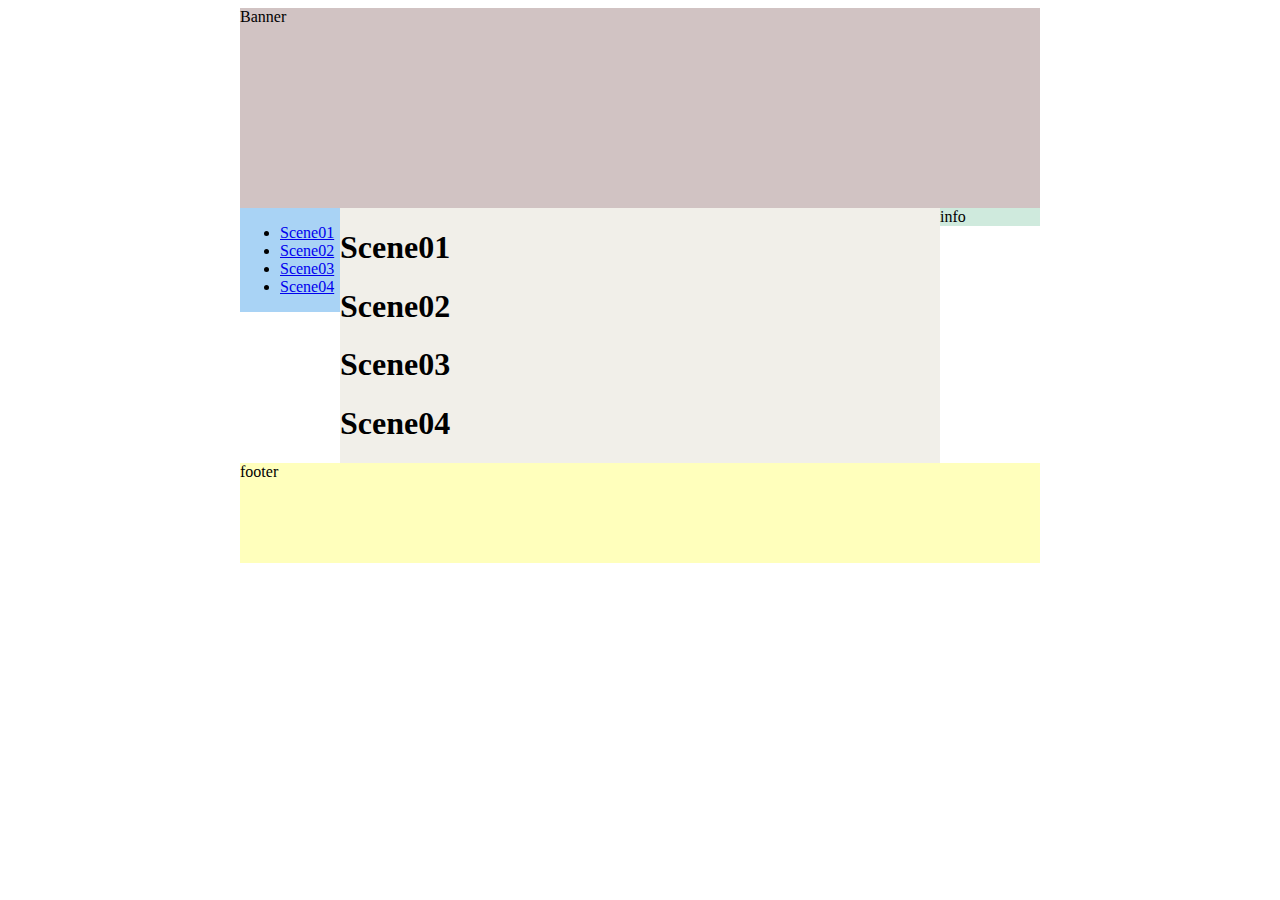
<file: index.html>
<!--This is an html 5 document-->
<!DOCTYPE html>
<html>

<head>
    <title>your website title</title>
    <link rel="stylesheet" type="text/css" href="css/main.css">
    <!-- put your css and js here -->
</head>

<body>
    <div id="wrapper">
        <div id="banner">Banner</div>
        <!-- vh是100%的view，根據螢幕-->
        <!-- crtl+/=註解 快捷鍵 -->
        <div id="nav">
            <ul>
                <!-- 超連結 -->
                <li><a href="#scene01">Scene01</a></li>
                <li><a href="#scene02">Scene02</a></li>
                <li><a href="#scene03">Scene03</a></li>
                <li><a href="#scene04">Scene04</a></li>
                <!-- # 是 id 下面的 -->
            </ul>
        </div>

        <div id="content">
            <section id="scene01">
                <h1>Scene01</h1>
            </section>
            <section id="scene02">
                <h1>Scene02</h1>
            </section>
            <section id="scene03">
                <h1>Scene03</h1>
            </section>
            <section id="scene04">
                <h1>Scene04</h1>
            </section>
        </div>
        <div id="info">info</div>
        <div id="footer">footer</div>

    </div>
</body>

</html>
</file>
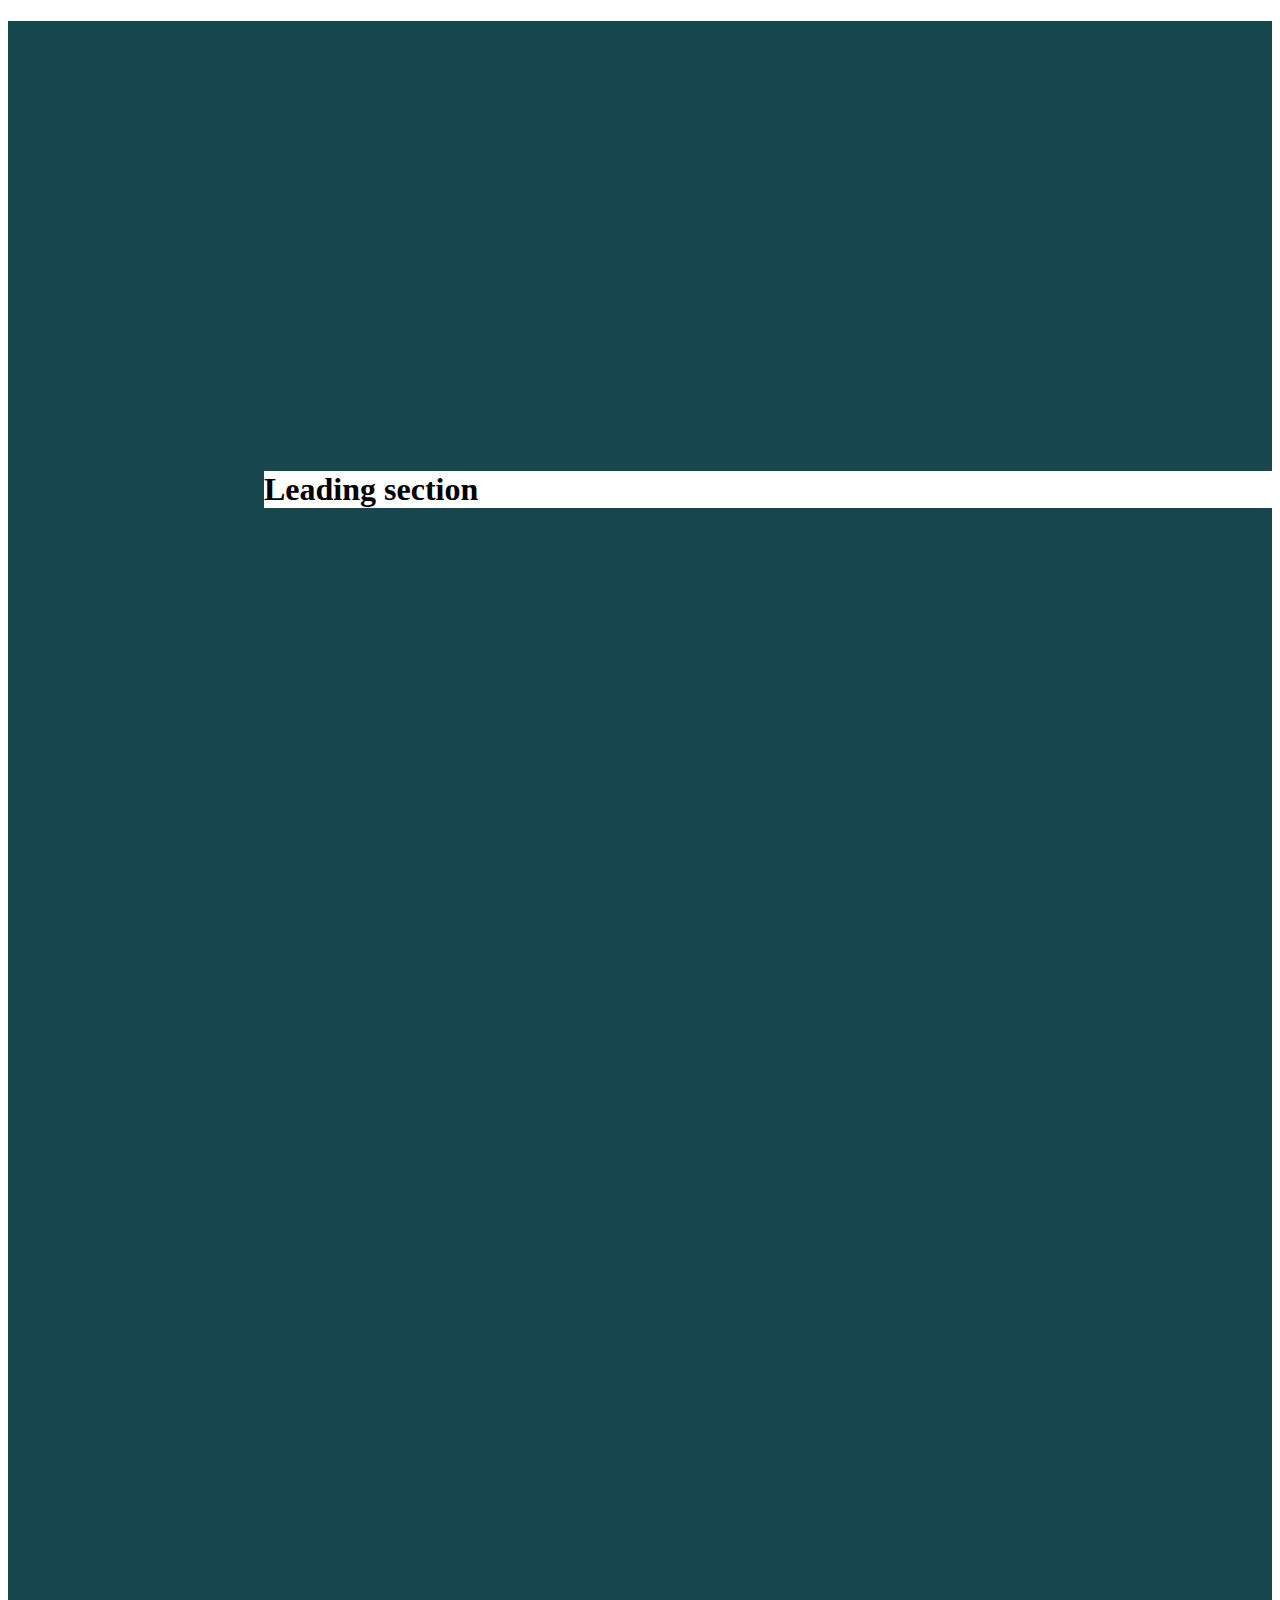
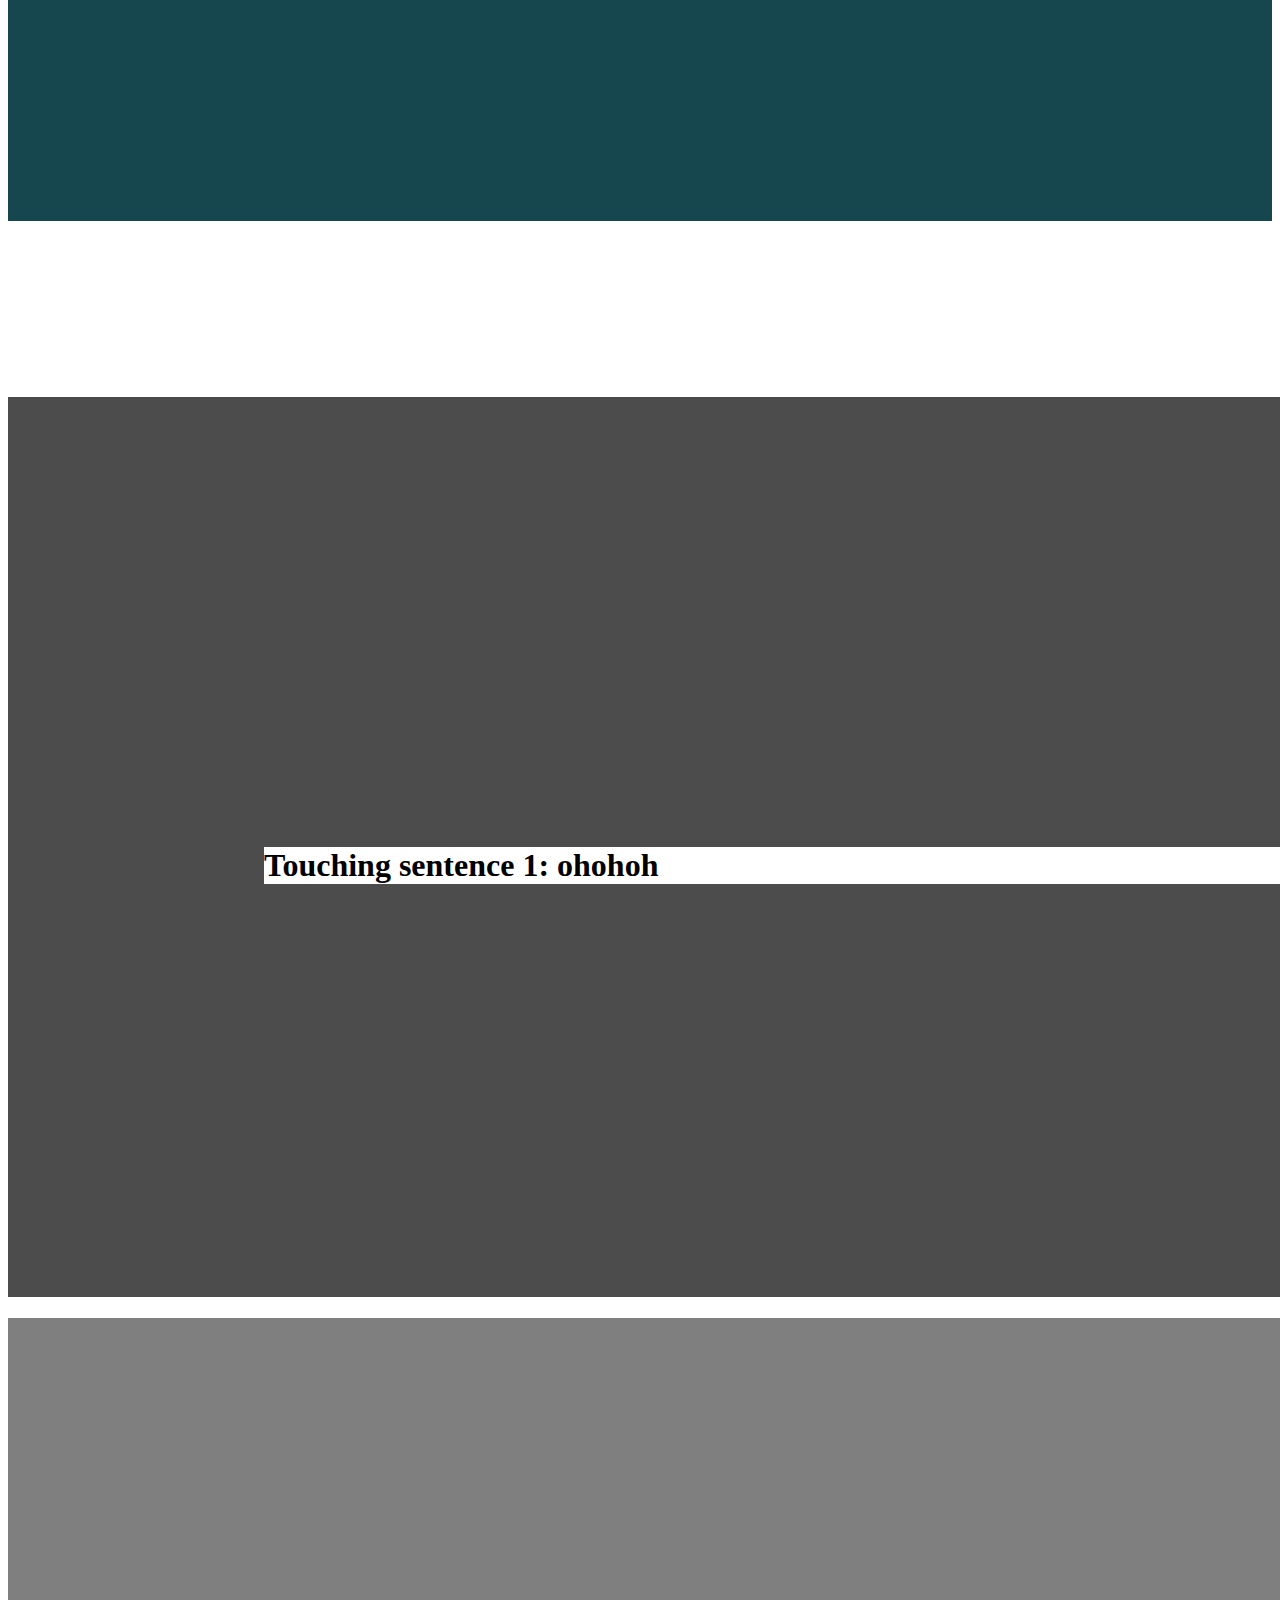
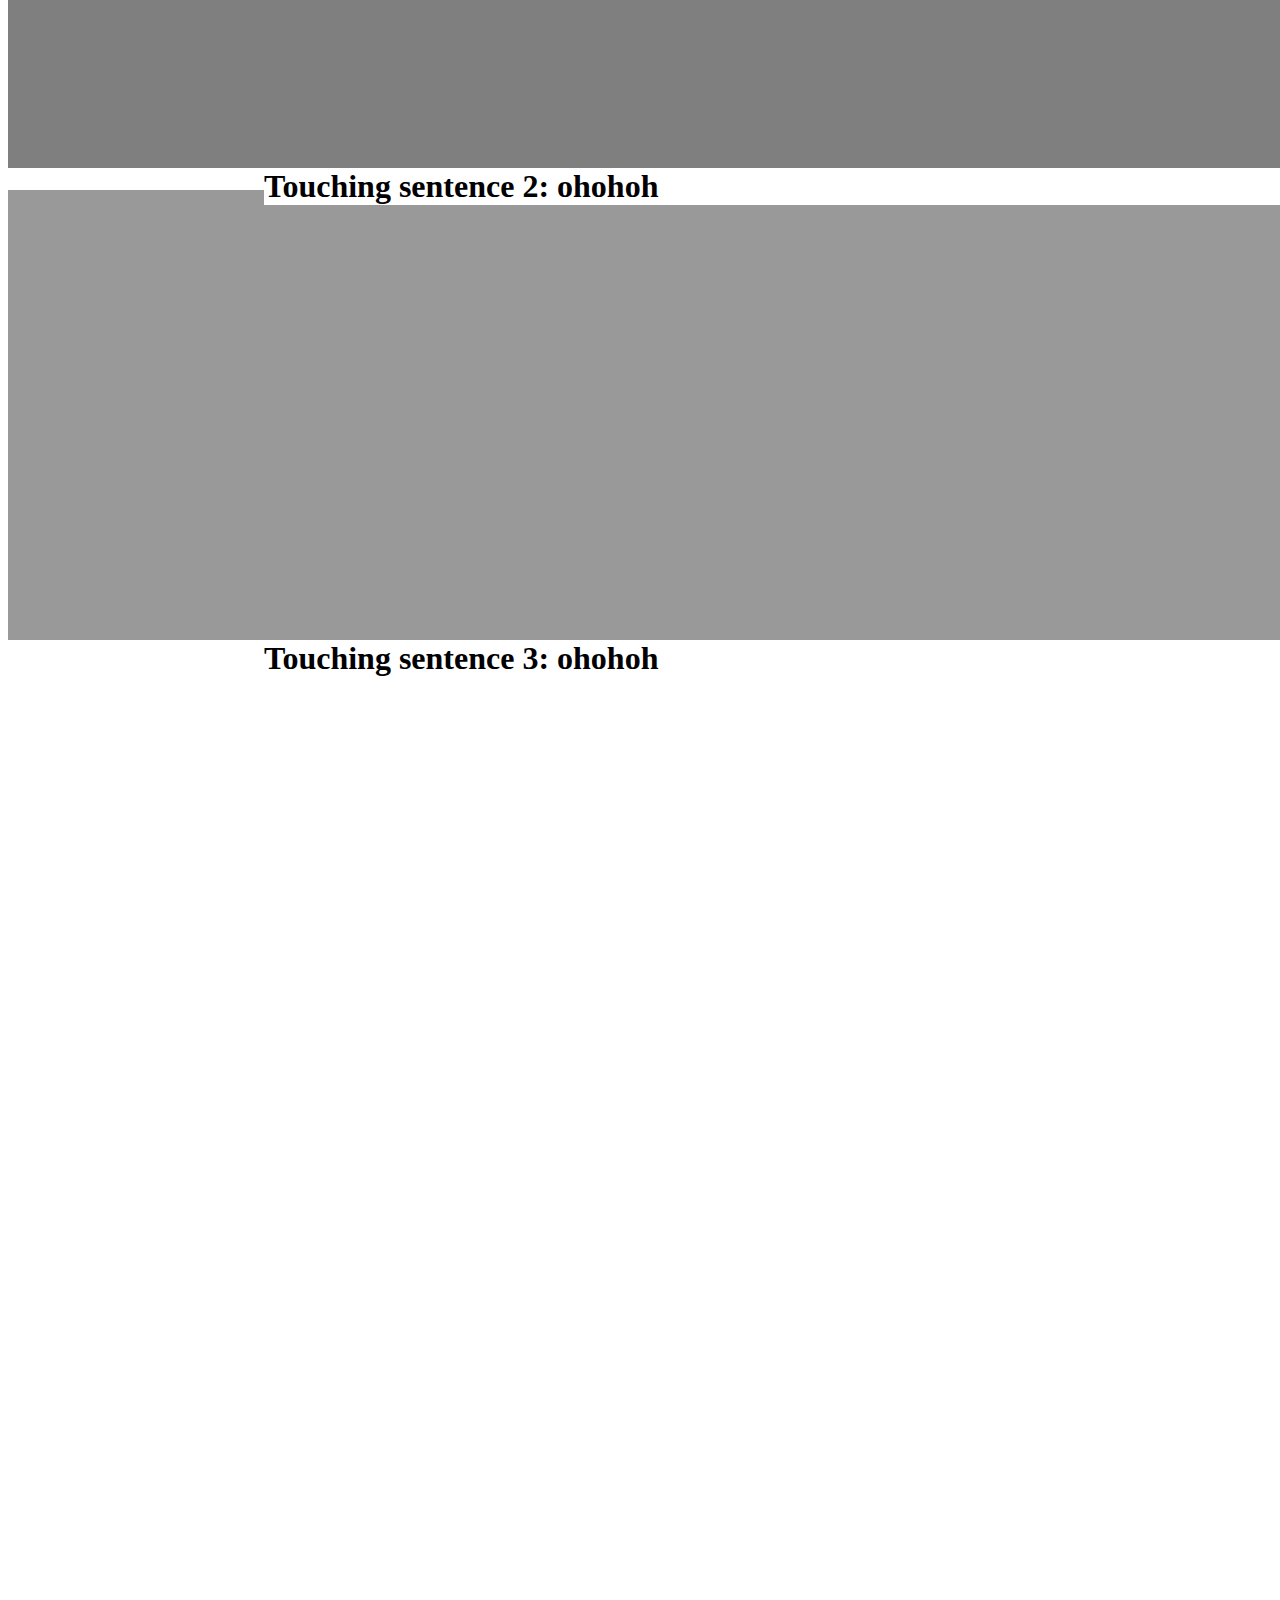
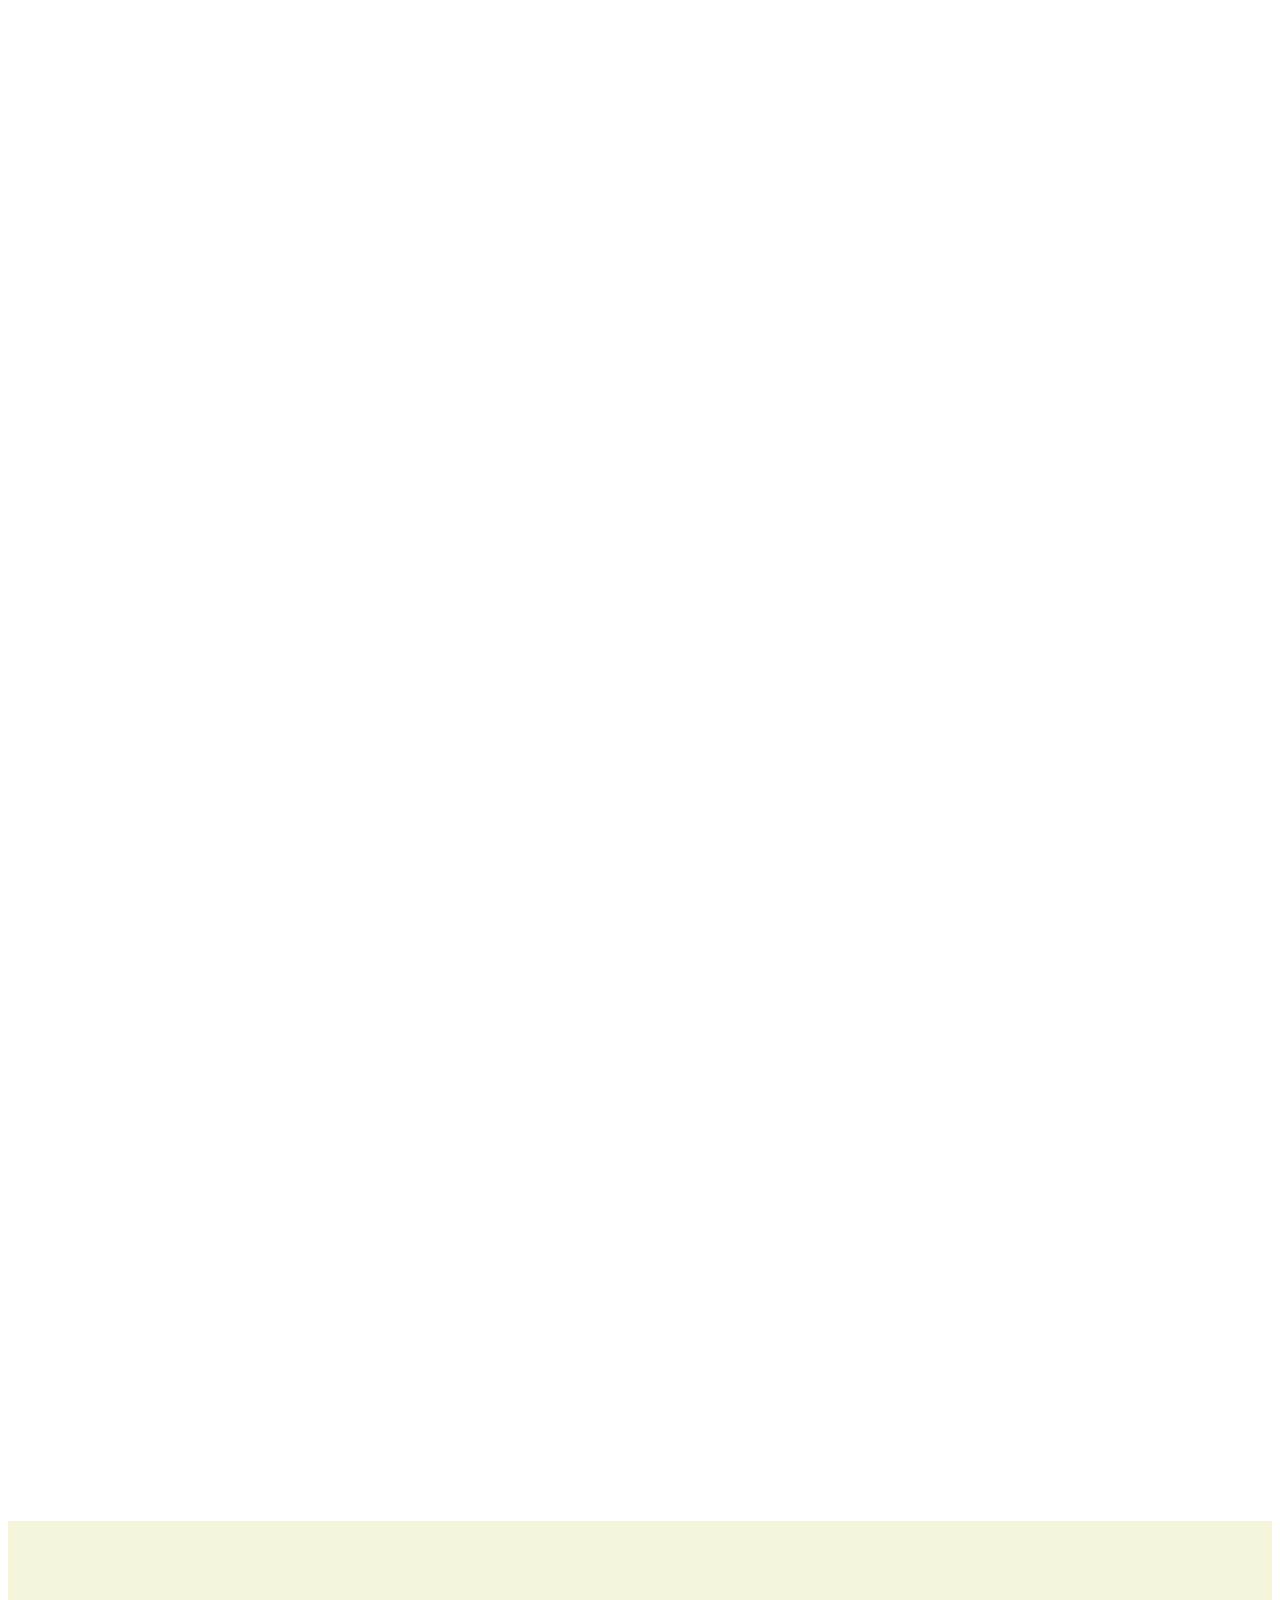
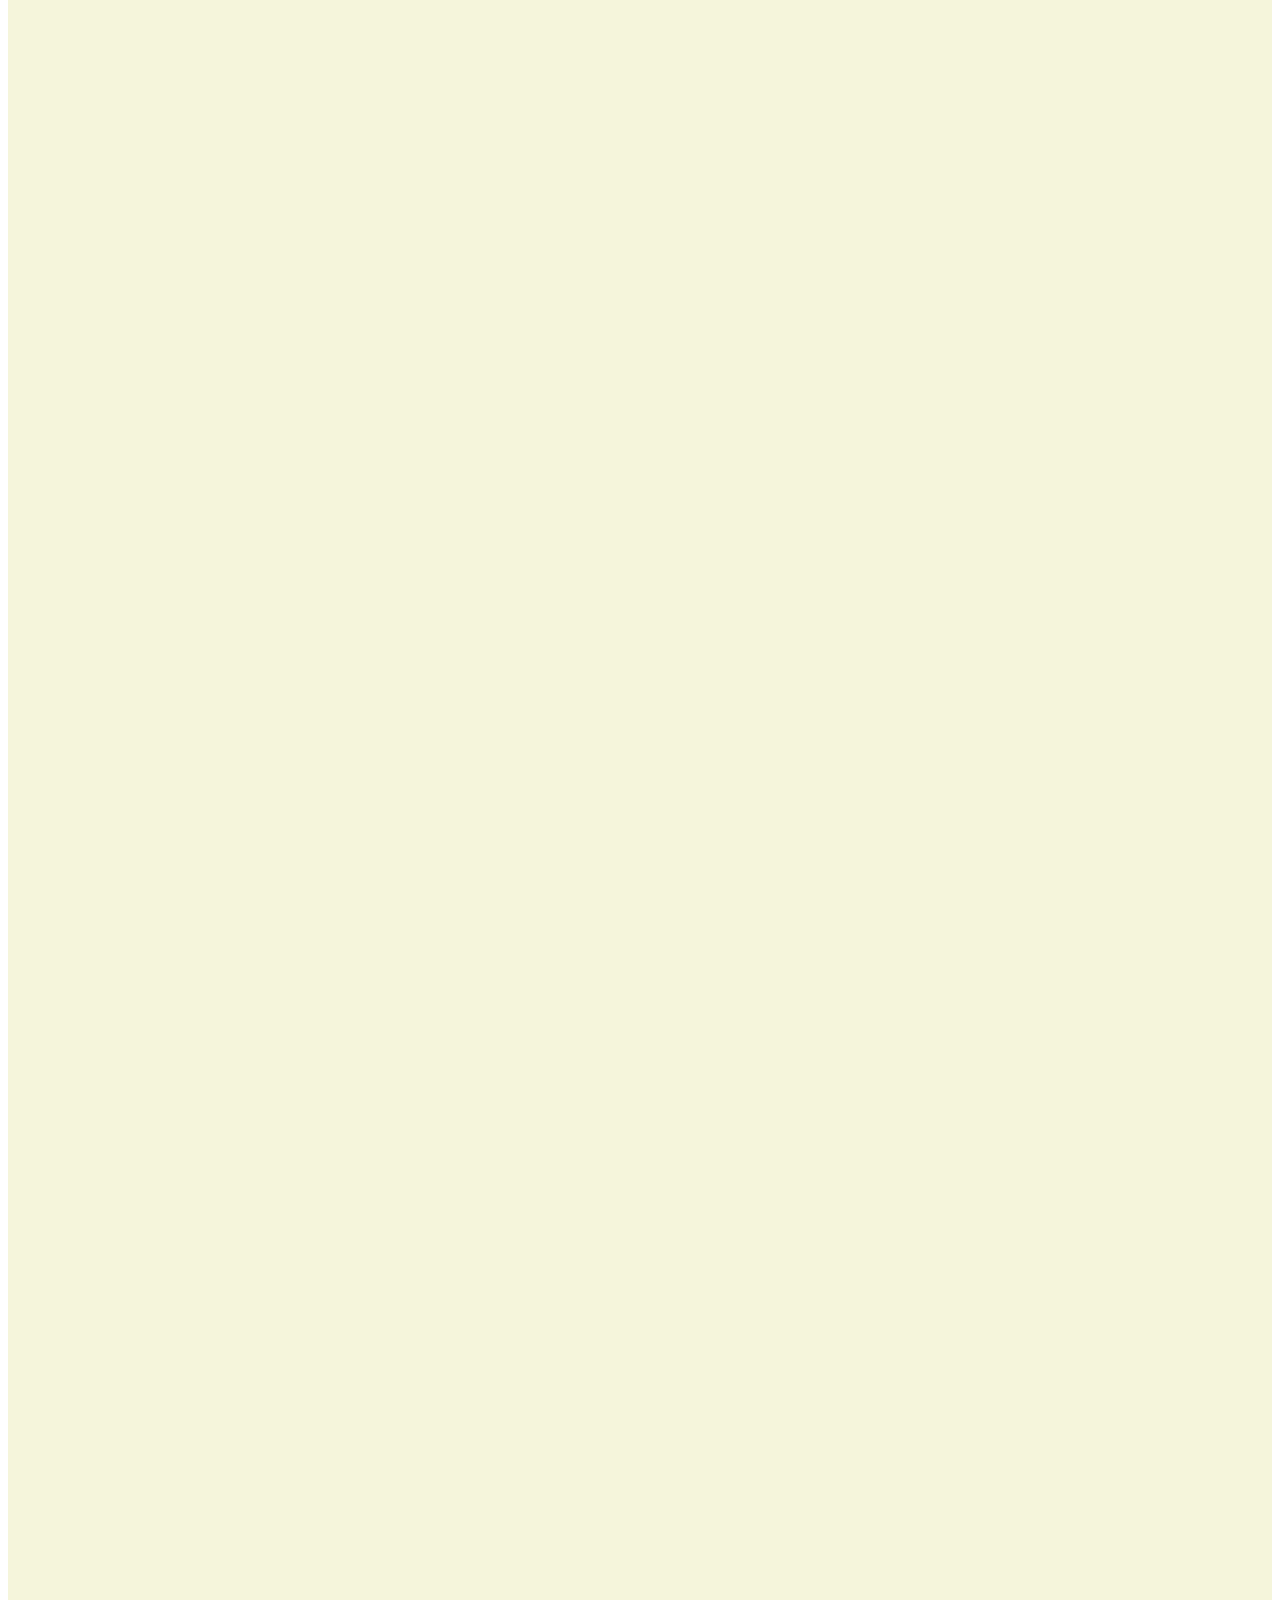
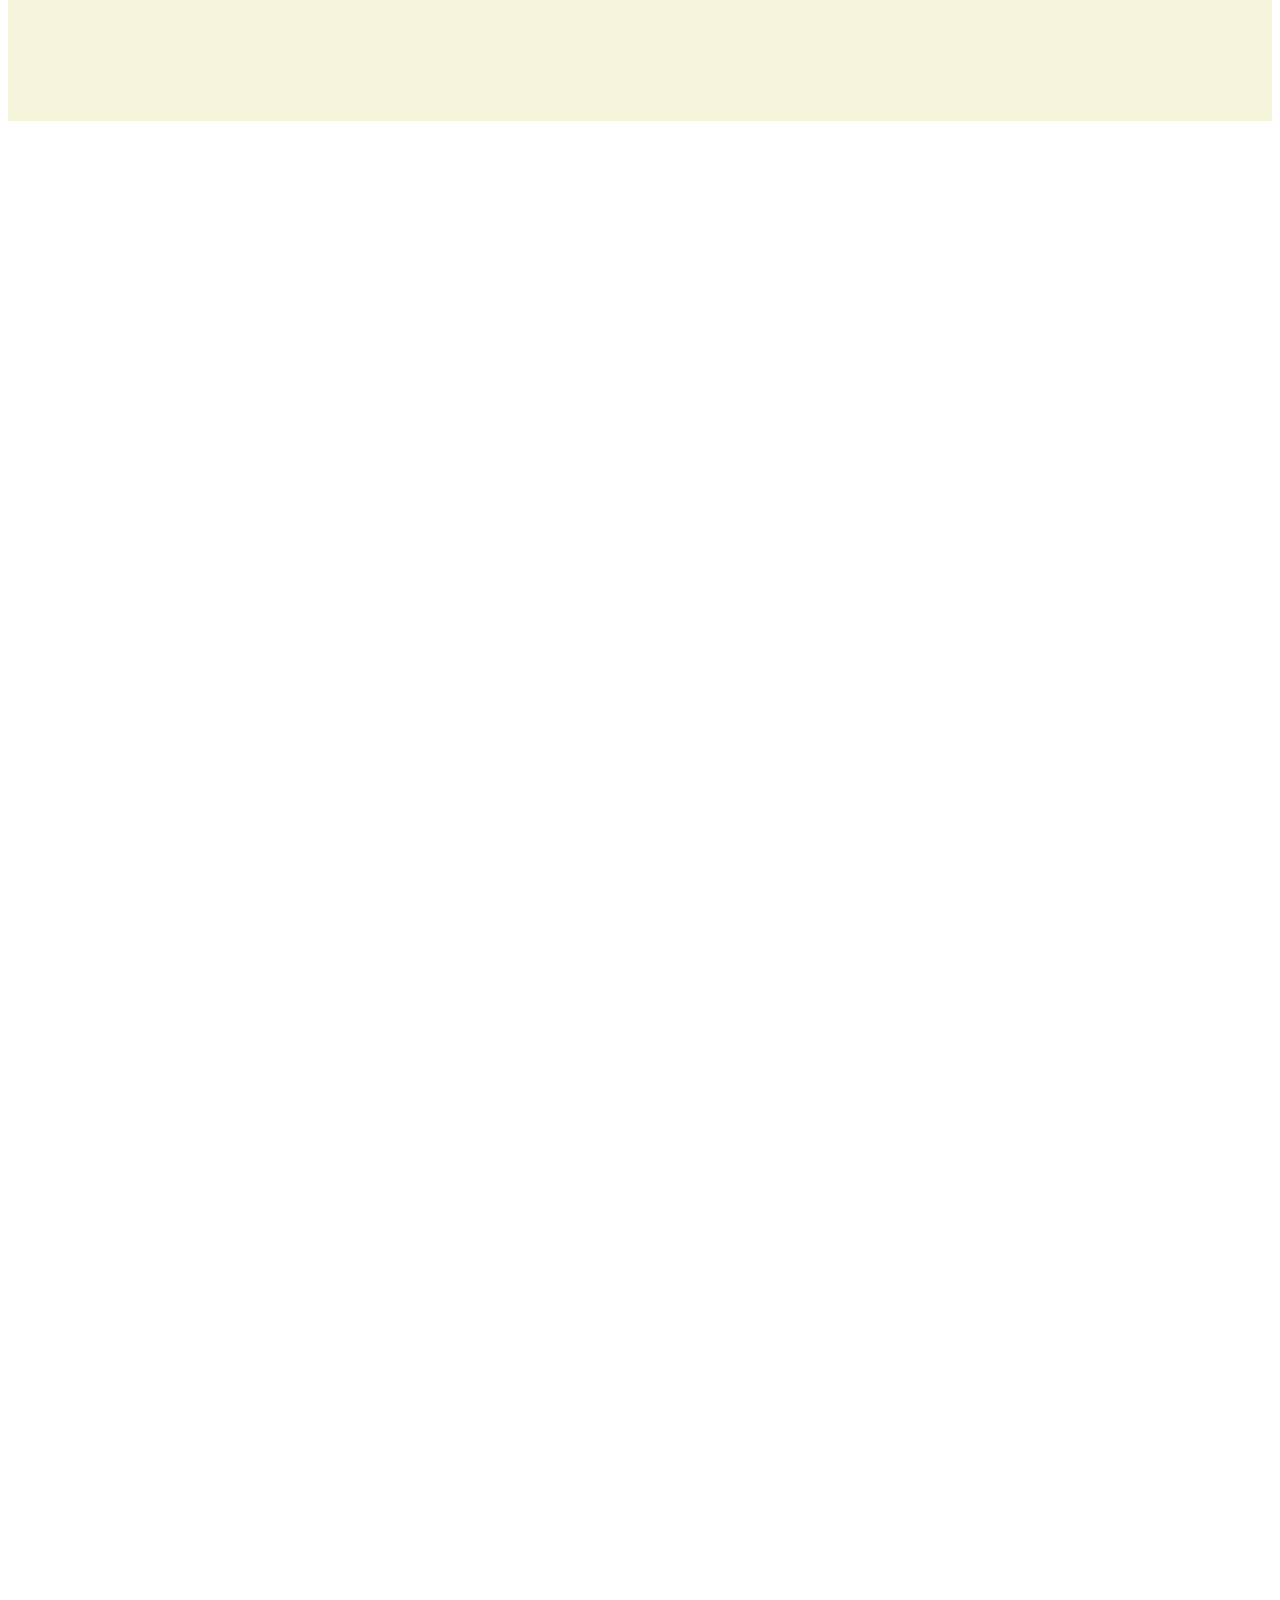
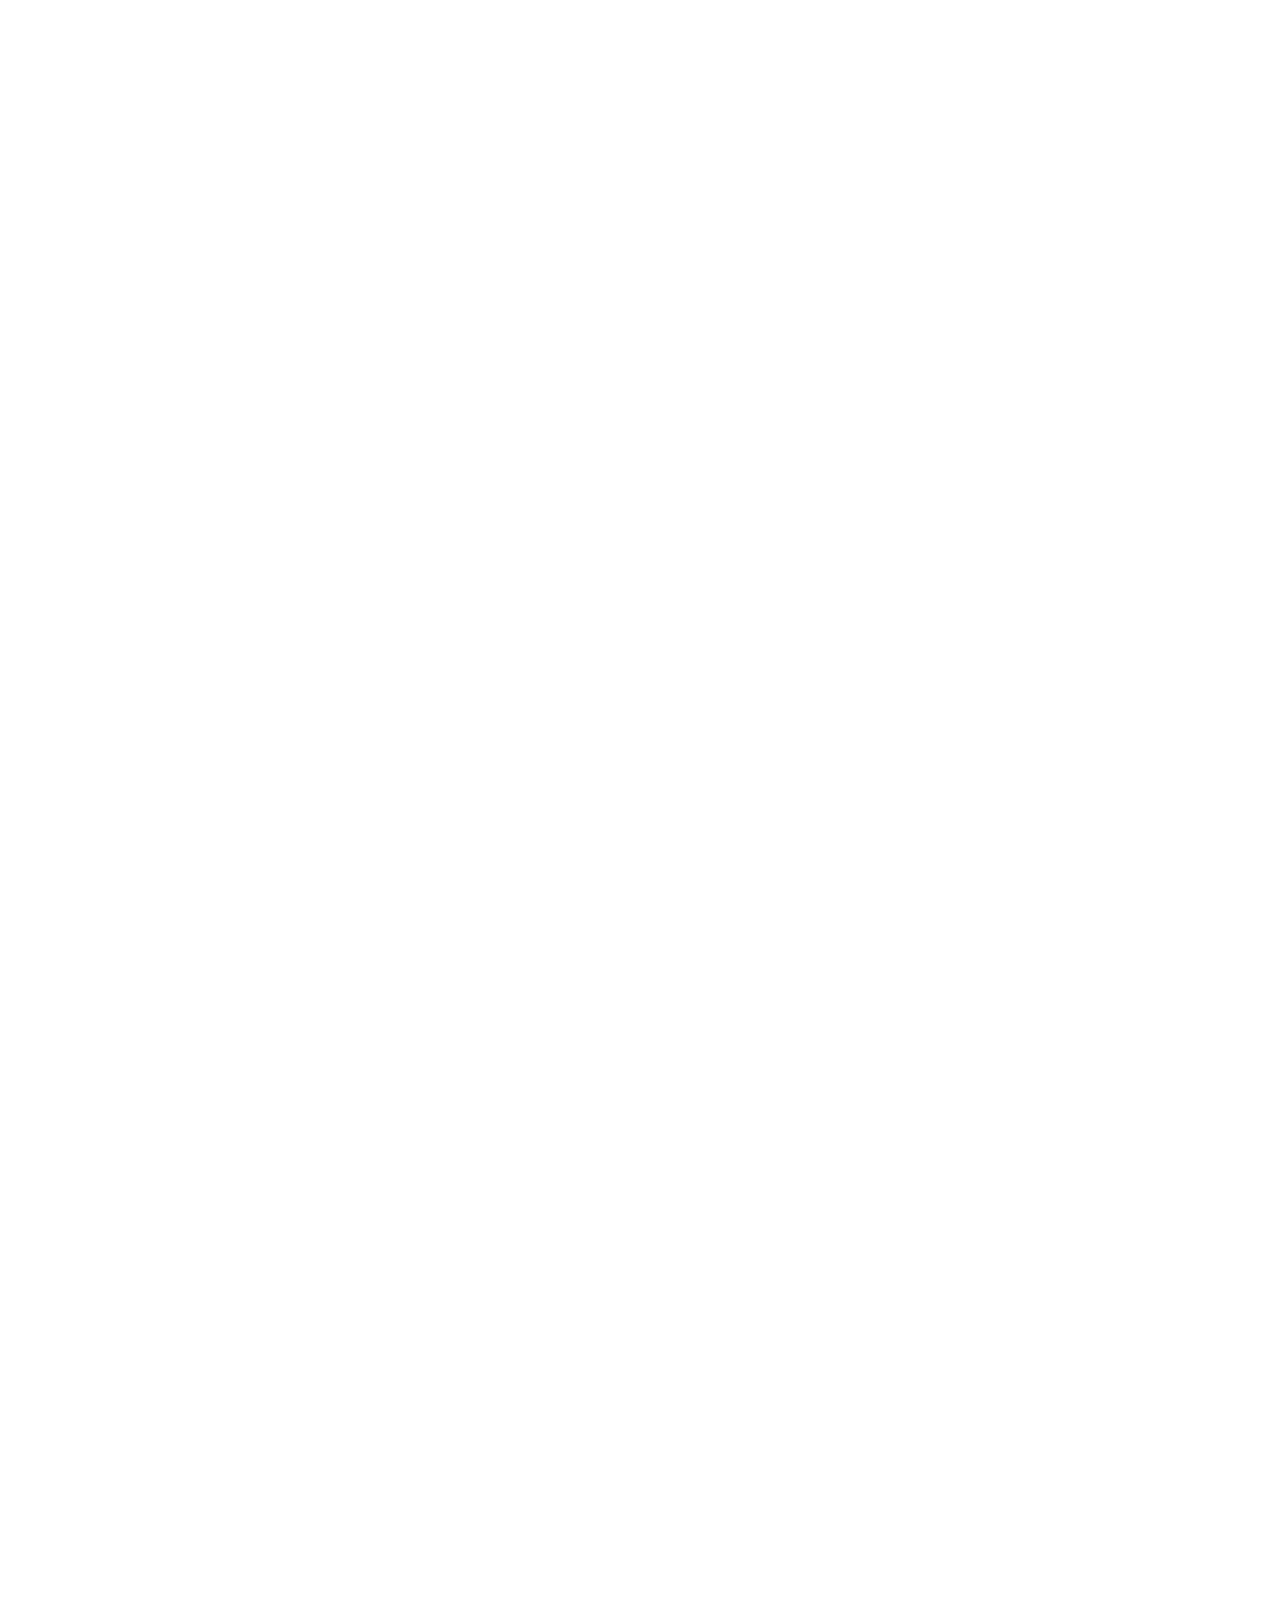
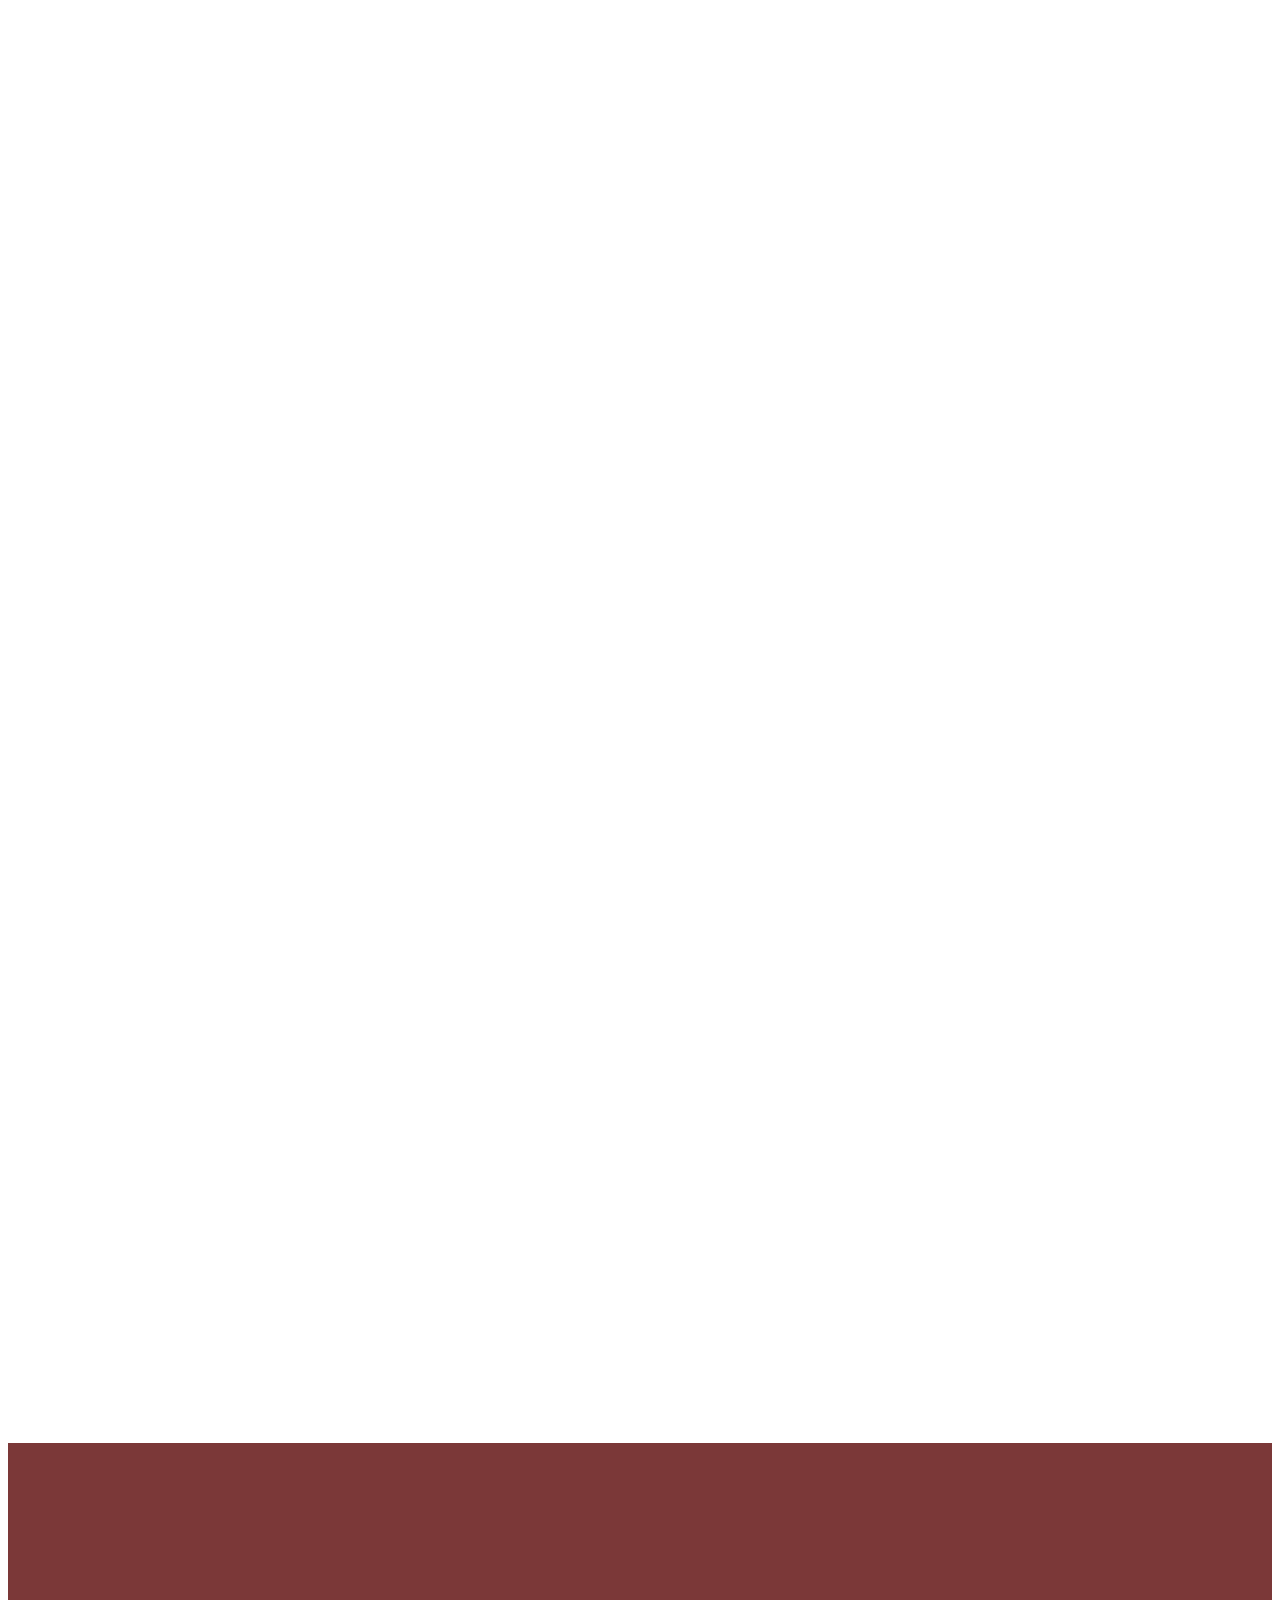
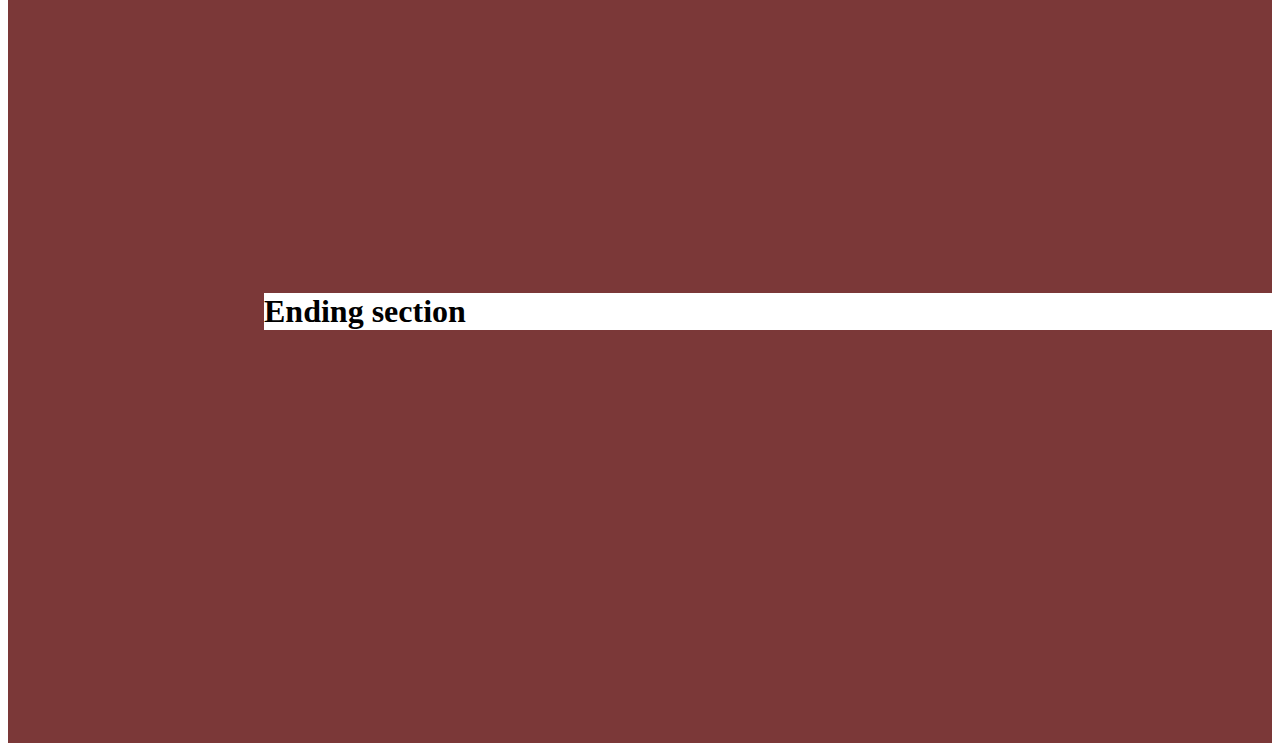
<file: as#5/index.html>
<!doctype html>
<html lang="en">

<head>
    <!-- Required meta tags -->
    <meta charset="utf-8">
    <meta name="viewport" content="width=device-width, initial-scale=1, shrink-to-fit=no">

    <!-- Bootstrap CSS -->
    <link rel="stylesheet" href="https://cdn.jsdelivr.net/npm/bootstrap@4.5.3/dist/css/bootstrap.min.css"
        integrity="sha384-TX8t27EcRE3e/ihU7zmQxVncDAy5uIKz4rEkgIXeMed4M0jlfIDPvg6uqKI2xXr2" crossorigin="anonymous">


    <style>
        h1 {
            position: relative;
            top: 50vh;
            left: 20vw;
            background-color: white;
        }
    </style>
</head>

<body>
    <div id="Leadingsection" style="height:200vh; background:rgba(22, 70, 78);">
        <h1>Leading section</h1>
    </div> <!-- Leading section -->

    <div id="frame" style="height:500vh">
        <div class="sticky-top" style="z-index:-1">
            <video id="video" src="https://vip.udn.com/newmedia/2022/greenland/vid/landing/greenland_video1_1_pc.webm
            " style="width:100vw;"></video>
        </div>
        <div style="position:absolute; z-index:20; width:100%;">
            <div style="width:100%; height:100vh; background-color: rgba(0, 0, 0, 0.7)">
                <h1>Touching sentence 1: ohohoh</h1>
            </div>
            <div style="width:100%; height:50vh; background:rgba(0, 0, 0, 0.5)">
                <h1>Touching sentence 2: ohohoh</h1>
            </div>
            <div style="width:100%; height:50vh; background:rgba(0, 0, 0, 0.4)">
                <h1>Touching sentence 3: ohohoh</h1>
            </div>
        </div>
    </div>
    <div id="middle" style="height: 200vh; background: beige;"></div>

    <div id="frame2" style="height:500vh">
        <div class="sticky-top">
            <video id="video2" src="https://web.cw.com.tw/climate-2020/landing/cover-mobile.mp4"
                style="width:100vw;"></video>
        </div>
    </div>

    <div id="endingsection" style="height:100vh; background:rgba(123, 56, 56);">
        <h1>Ending section</h1>
    </div> <!-- Ending section -->


    <script src="https://code.jquery.com/jquery-3.6.0.min.js"></script>
    <script>
        $(document).ready(function () {
            const frame1Top = $('#frame').offset().top;
            const frame1Bottom = frame1Top + $('#frame').outerHeight();

            const frame2Top = $('#frame2').offset().top;
            const frame2Bottom = frame2Top + $('#frame2').outerHeight();

            const video1Element = $('#video').get(0);
            const video2Element = $('#video2').get(0);
            const maxScroll = $(document).height() - $(window).height();

            $(window).scroll(function () {
                const scrollPosition = $(this).scrollTop();

                if (scrollPosition >= frame1Top && scrollPosition <= frame1Bottom) {
                    const video1Progress = (scrollPosition - frame1Top) / (frame1Bottom - frame1Top);
                    $('#video').get(0).currentTime = video1Element.duration * video1Progress;
                } else {
                    $('#video').get(0).pause();
                }

                if (scrollPosition >= frame2Top && scrollPosition <= frame2Bottom) {
                    const video2Progress = (scrollPosition - frame2Top) / (frame2Bottom - frame2Top);
                    $('#video2').get(0).currentTime = video2Element.duration * video2Progress;
                } else {
                    $('#video2').get(0).pause();
                }
            });
        });

    </script>



    <!-- Optional JavaScript; choose one of the two! -->

    <!-- Option 1: jQuery and Bootstrap Bundle (includes Popper) -->
    <script src="https://code.jquery.com/jquery-3.5.1.slim.min.js"
        integrity="sha384-DfXdz2htPH0lsSSs5nCTpuj/zy4C+OGpamoFVy38MVBnE+IbbVYUew+OrCXaRkfj"
        crossorigin="anonymous"></script>
    <script src="https://cdn.jsdelivr.net/npm/bootstrap@4.5.3/dist/js/bootstrap.bundle.min.js"
        integrity="sha384-ho+j7jyWK8fNQe+A12Hb8AhRq26LrZ/JpcUGGOn+Y7RsweNrtN/tE3MoK7ZeZDyx"
        crossorigin="anonymous"></script>

    <!-- Option 2: jQuery, Popper.js, and Bootstrap JS
    <script src="https://code.jquery.com/jquery-3.5.1.slim.min.js" integrity="sha384-DfXdz2htPH0lsSSs5nCTpuj/zy4C+OGpamoFVy38MVBnE+IbbVYUew+OrCXaRkfj" crossorigin="anonymous"></script>
    <script src="https://cdn.jsdelivr.net/npm/popper.js@1.16.1/dist/umd/popper.min.js" integrity="sha384-9/reFTGAW83EW2RDu2S0VKaIzap3H66lZH81PoYlFhbGU+6BZp6G7niu735Sk7lN" crossorigin="anonymous"></script>
    <script src="https://cdn.jsdelivr.net/npm/bootstrap@4.5.3/dist/js/bootstrap.min.js" integrity="sha384-w1Q4orYjBQndcko6MimVbzY0tgp4pWB4lZ7lr30WKz0vr/aWKhXdBNmNb5D92v7s" crossorigin="anonymous"></script>
    -->
</body>

</html>
</file>
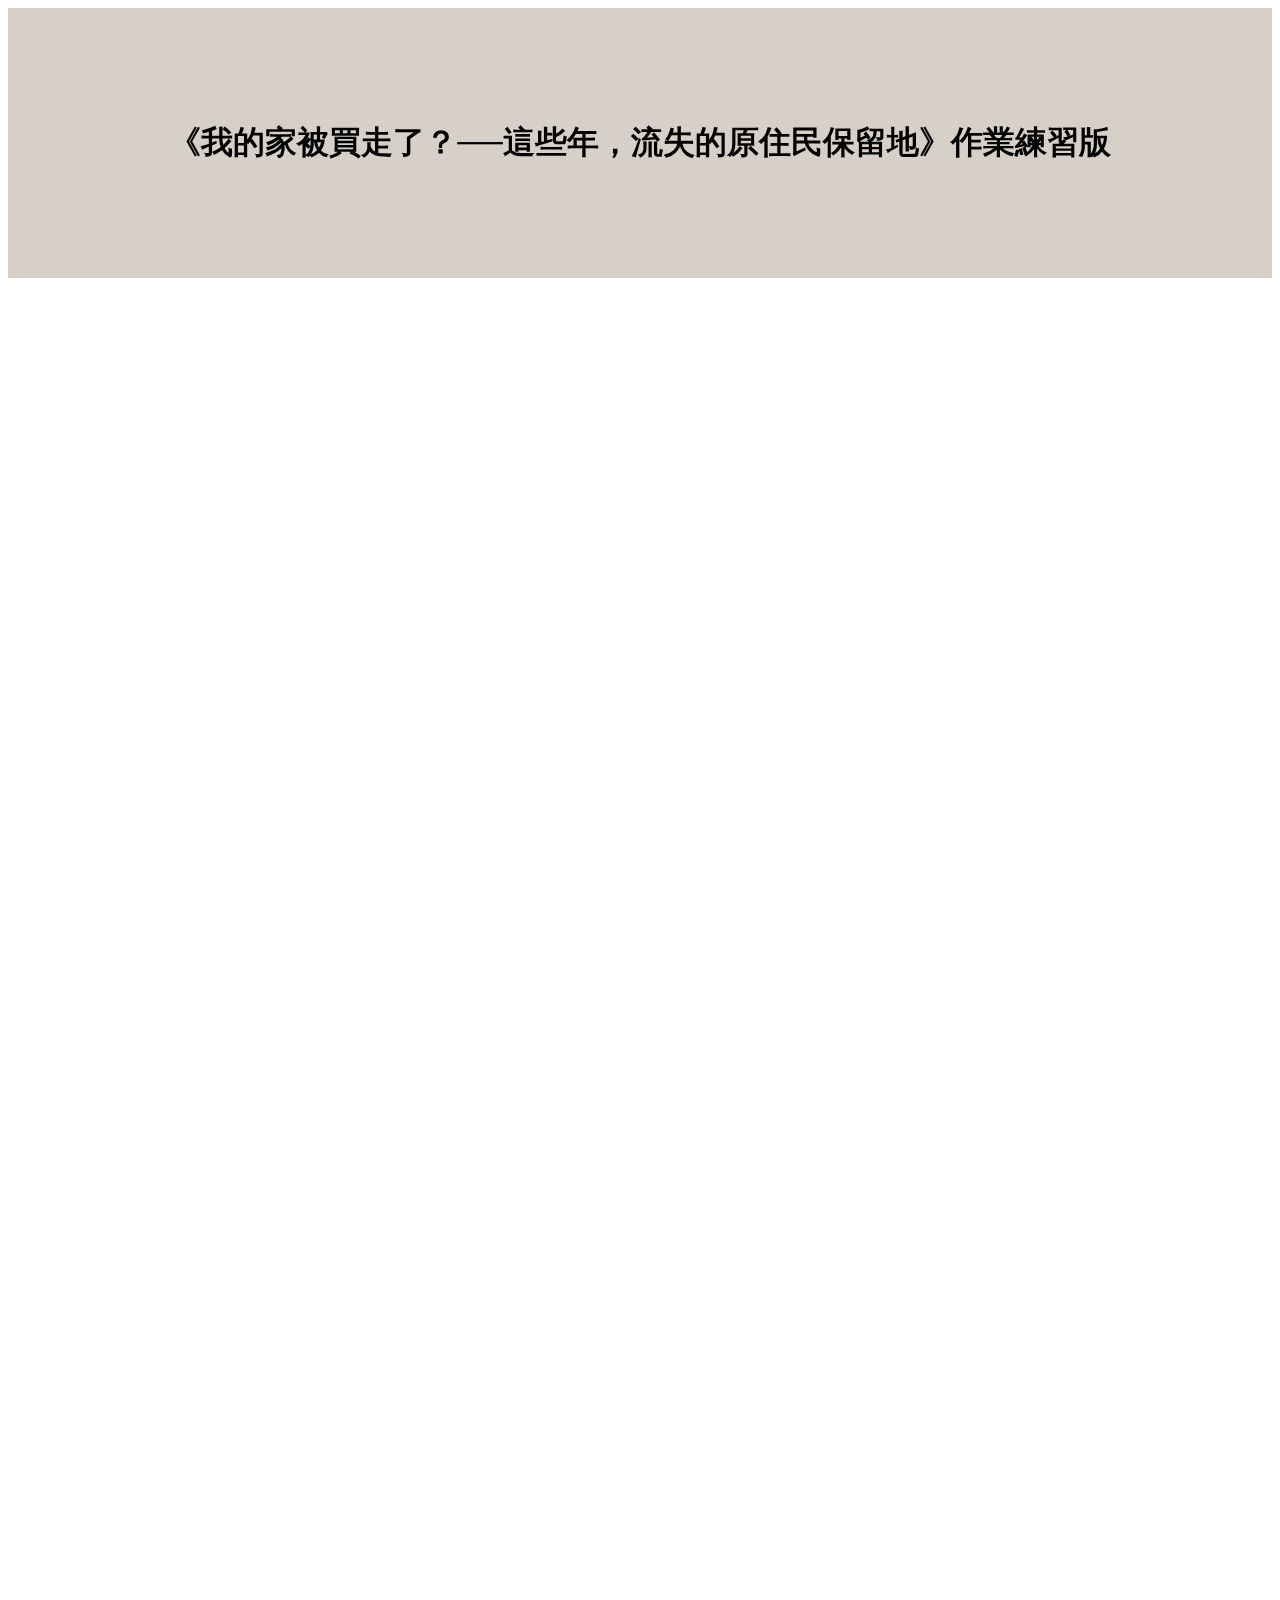
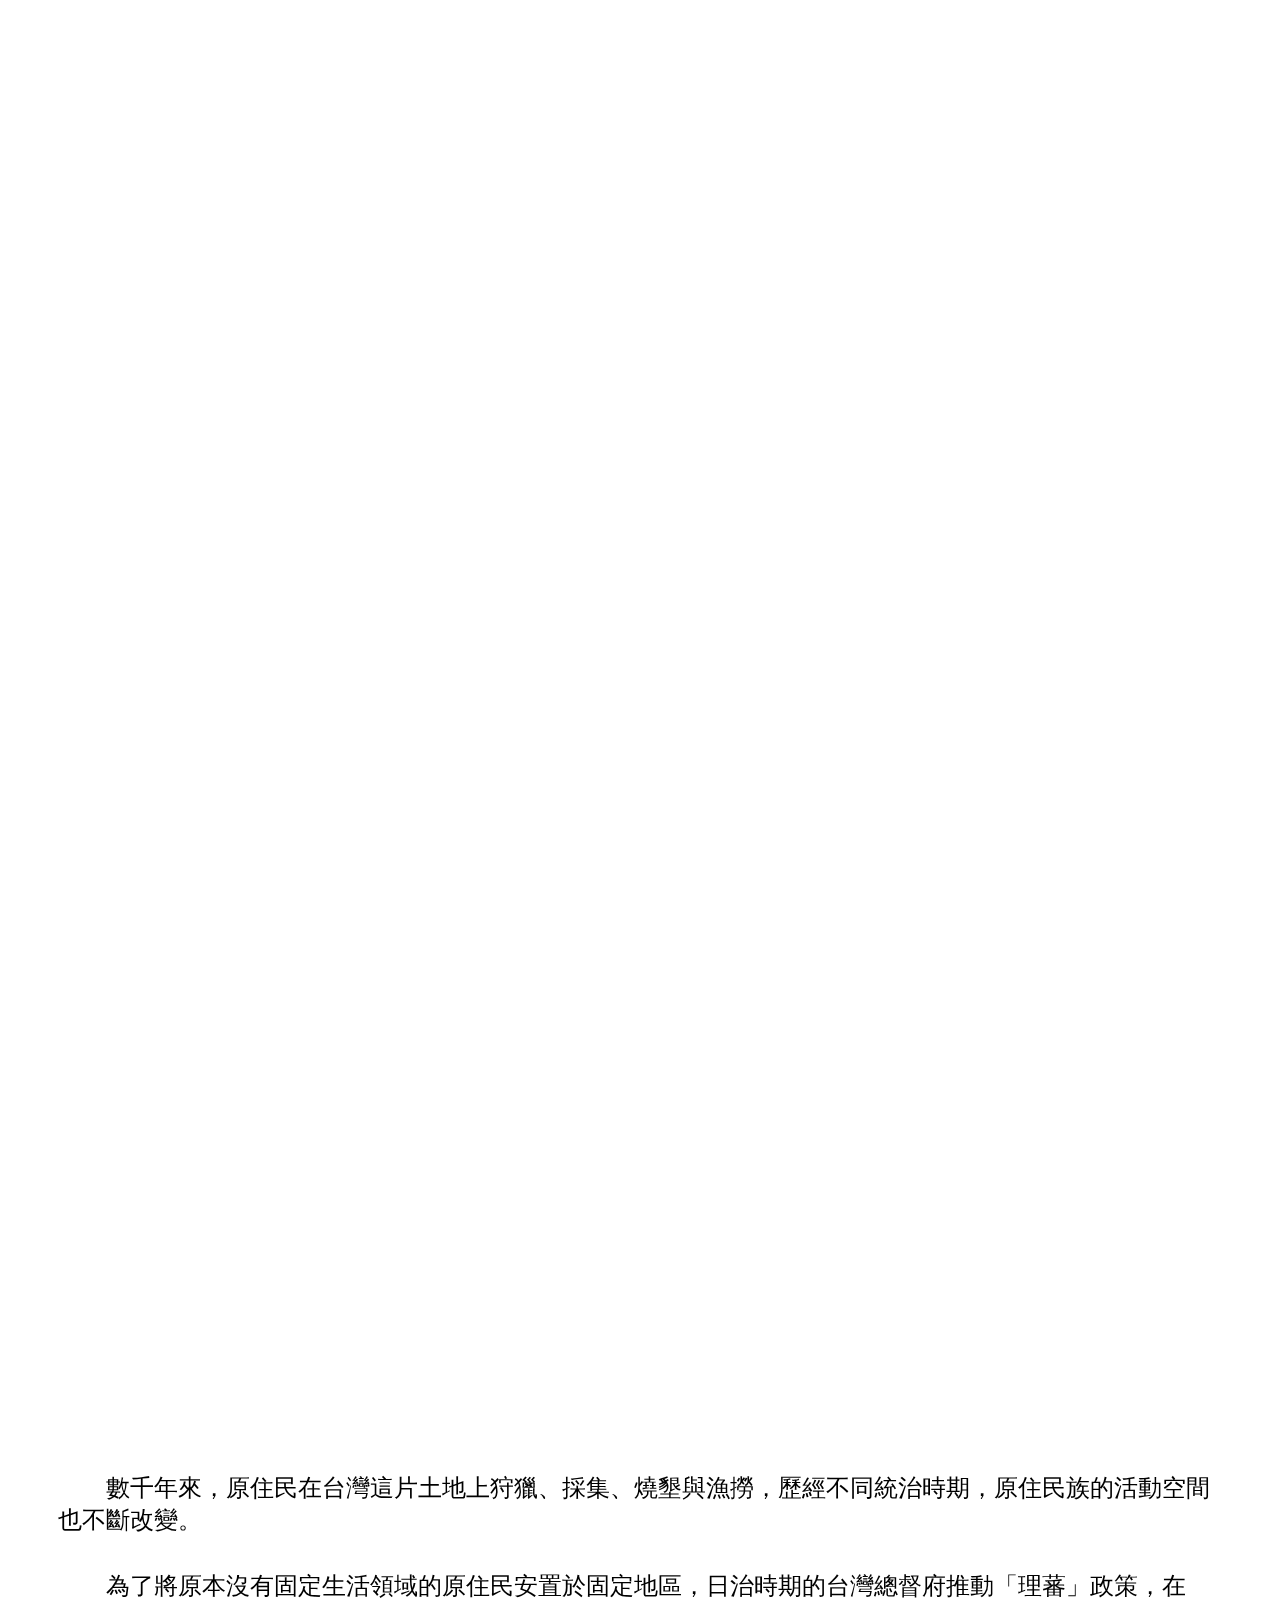
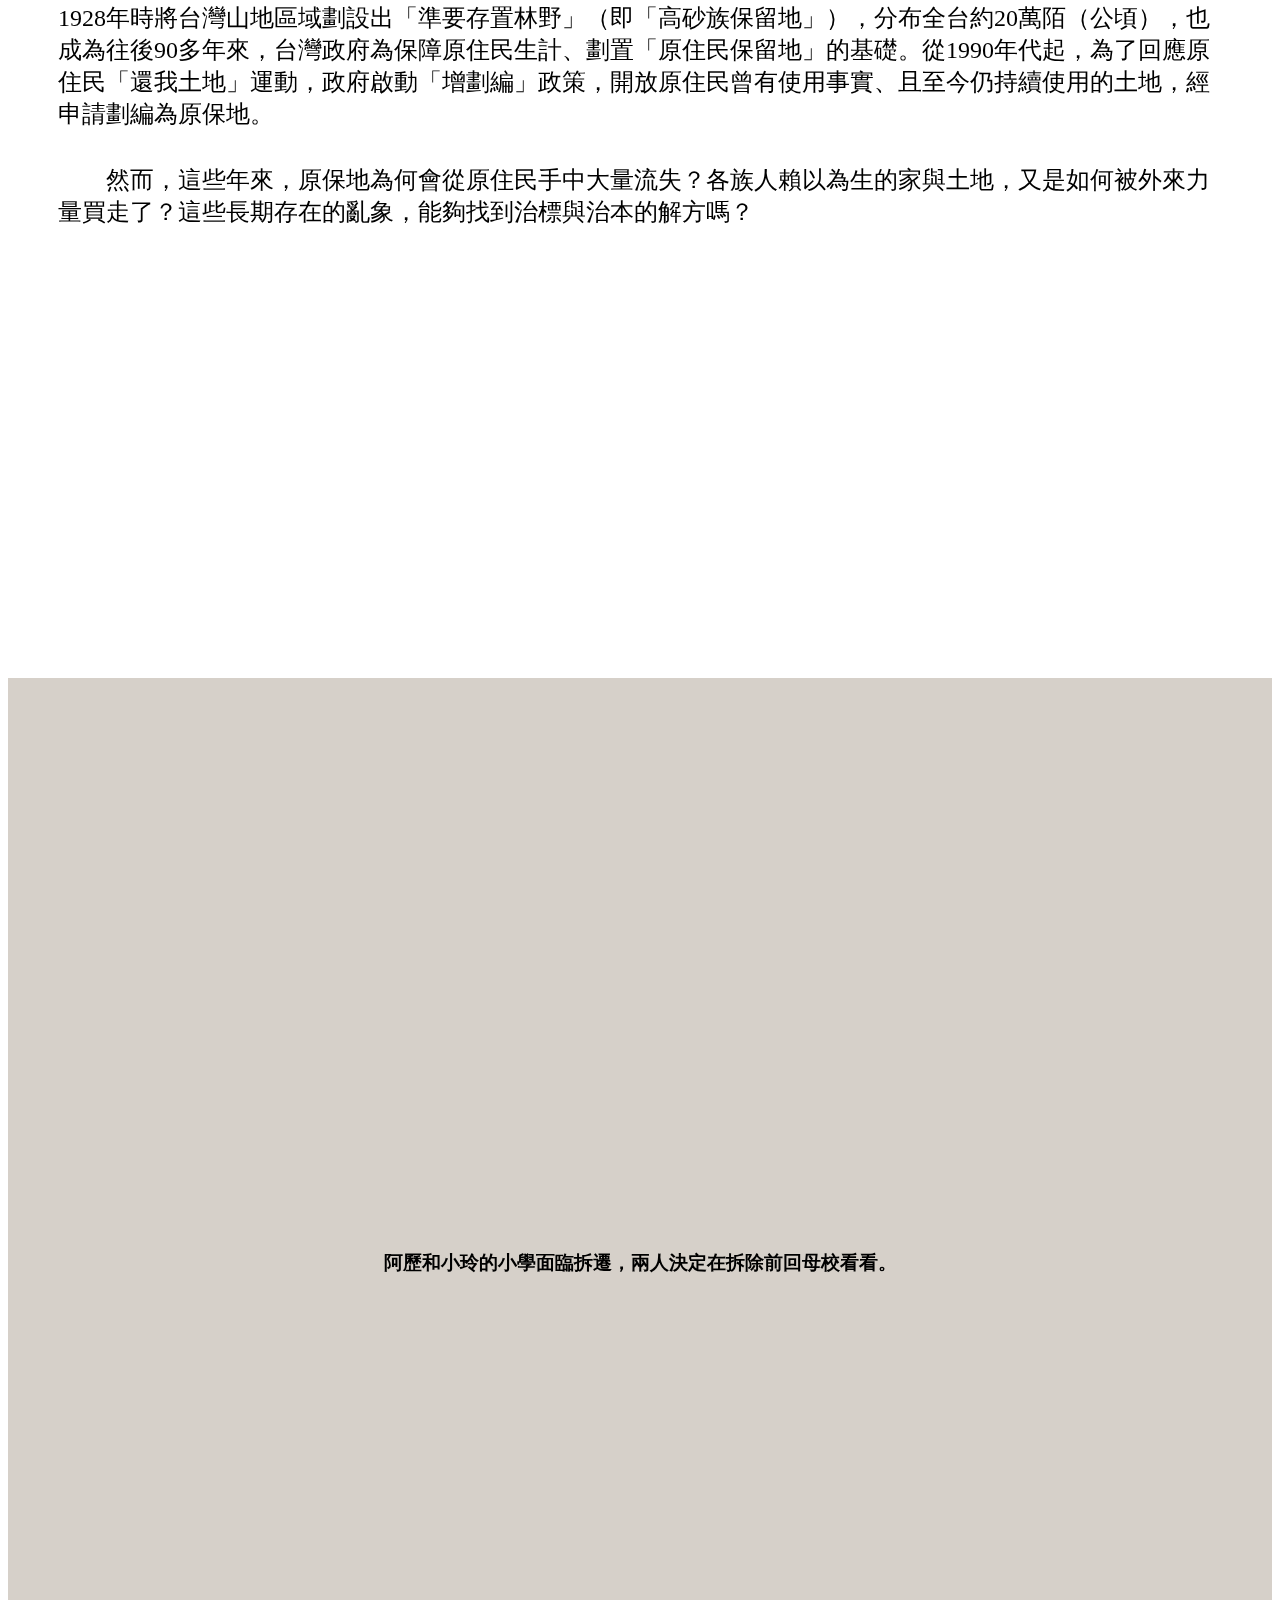
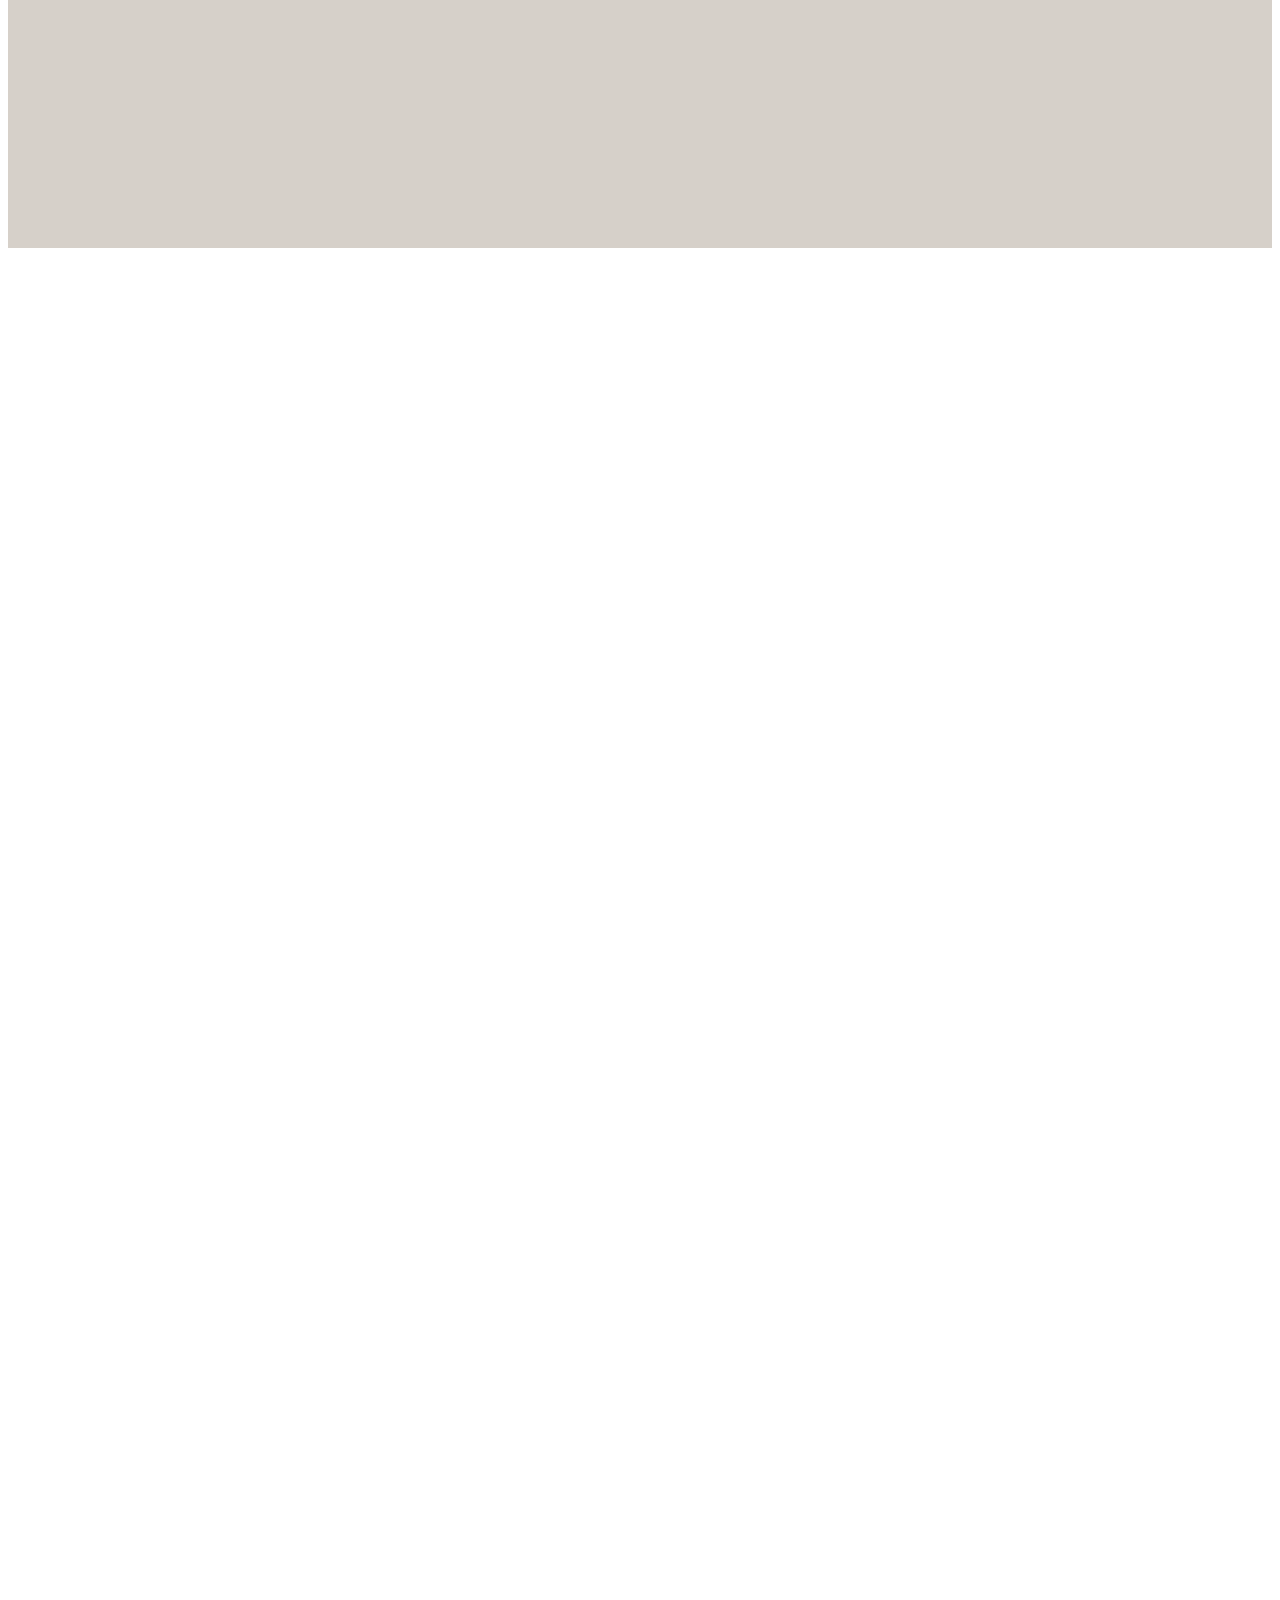
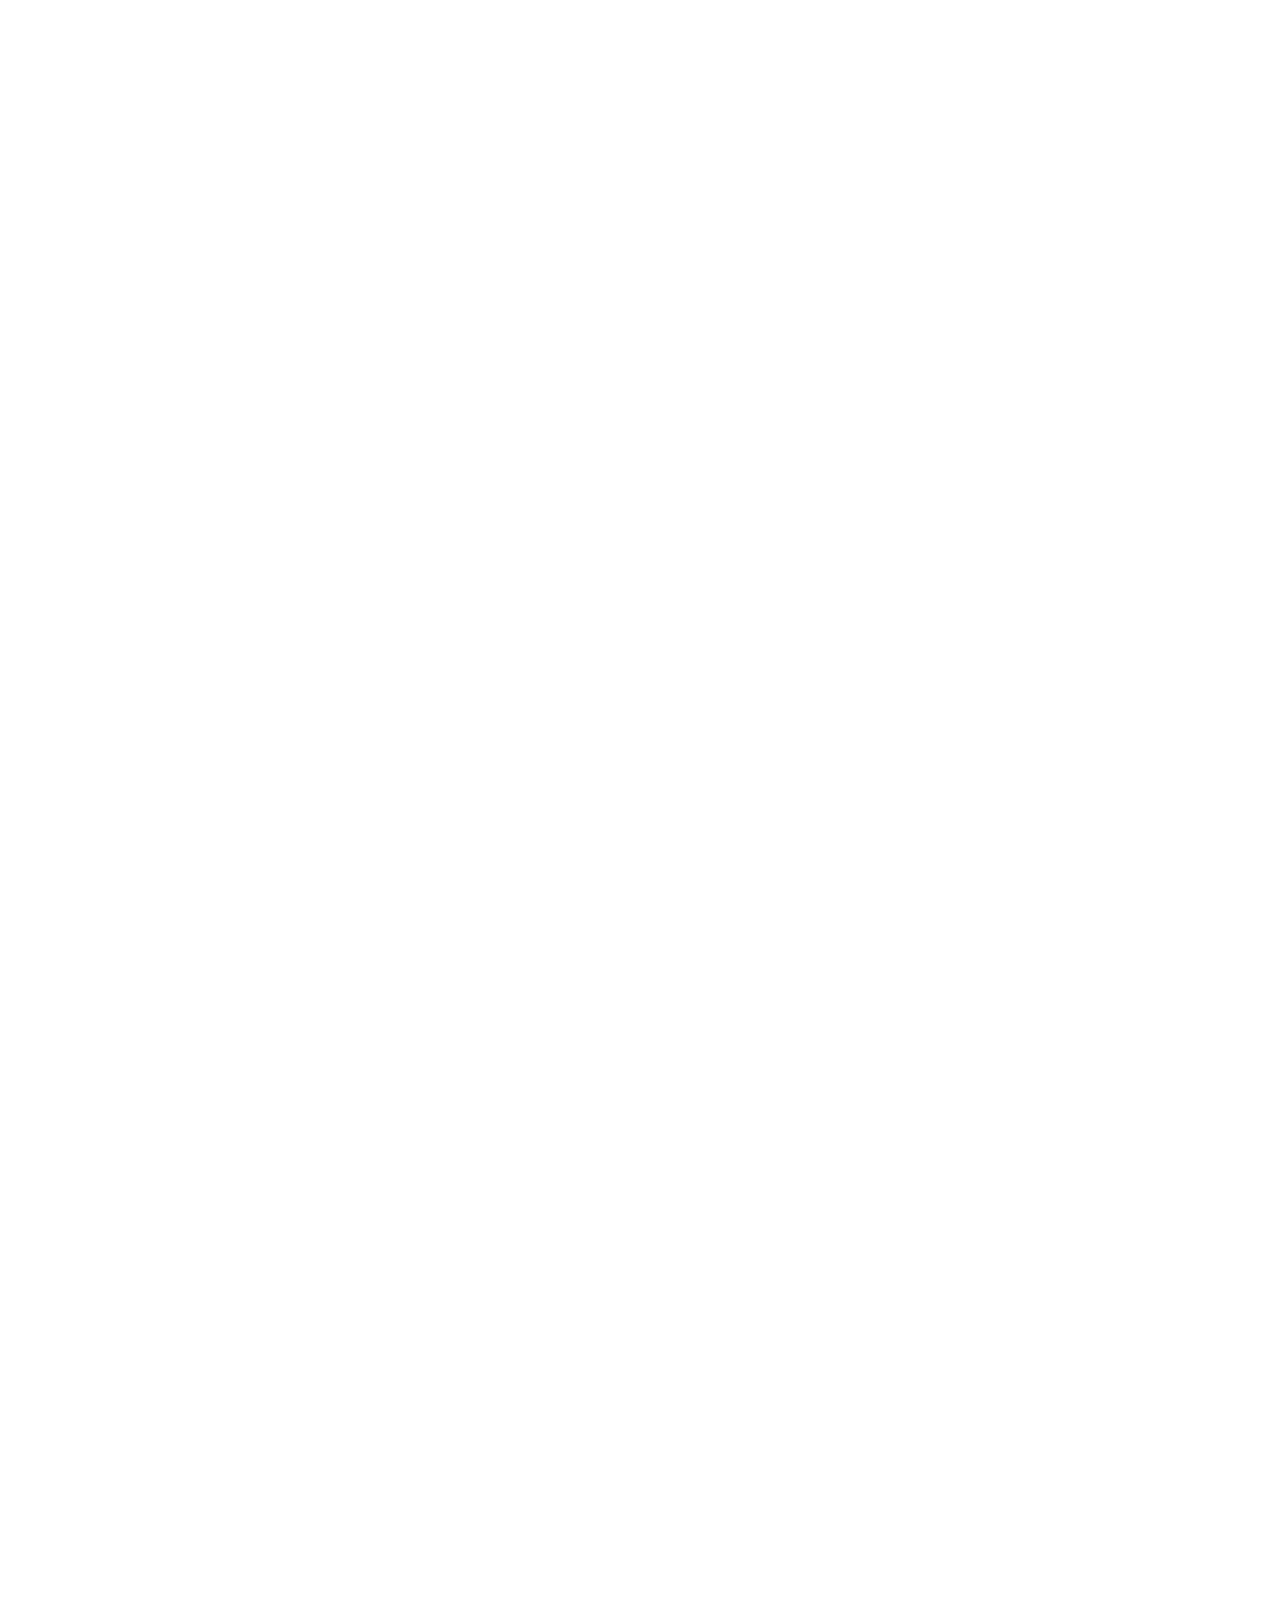
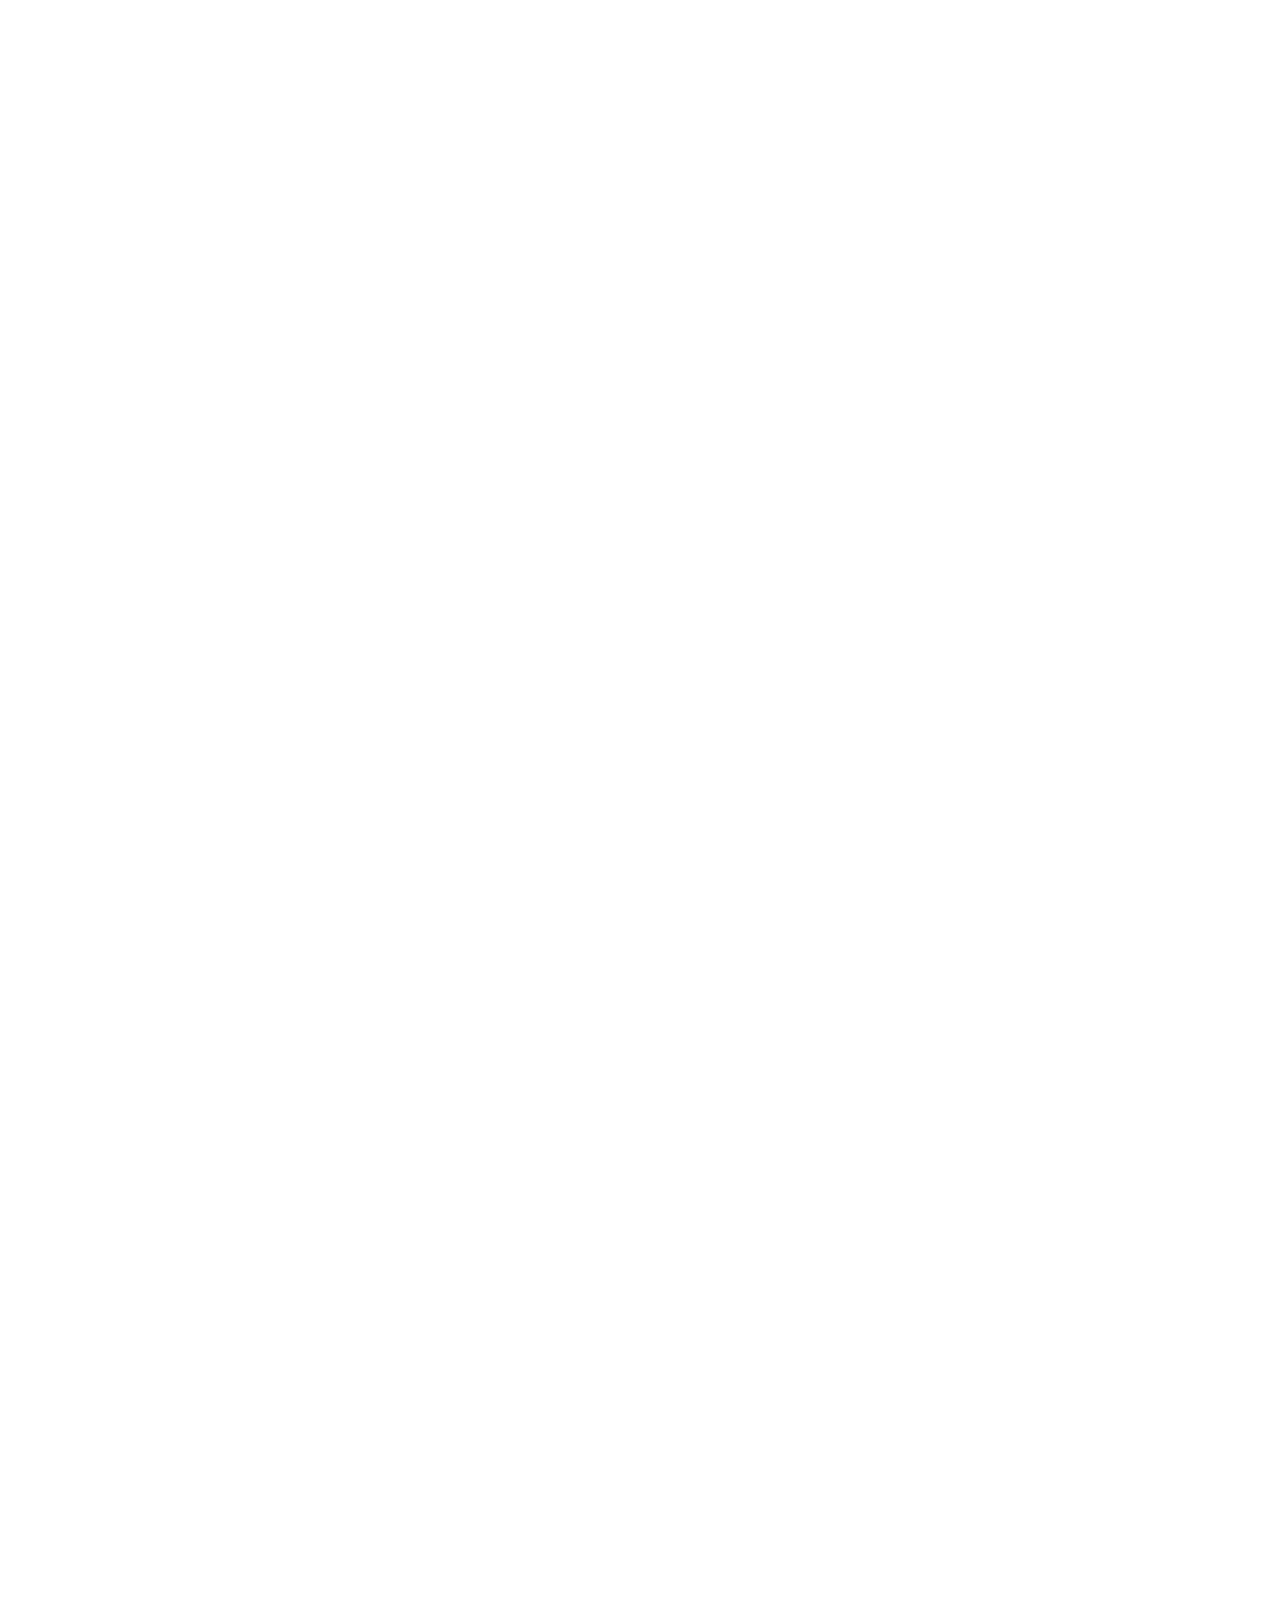
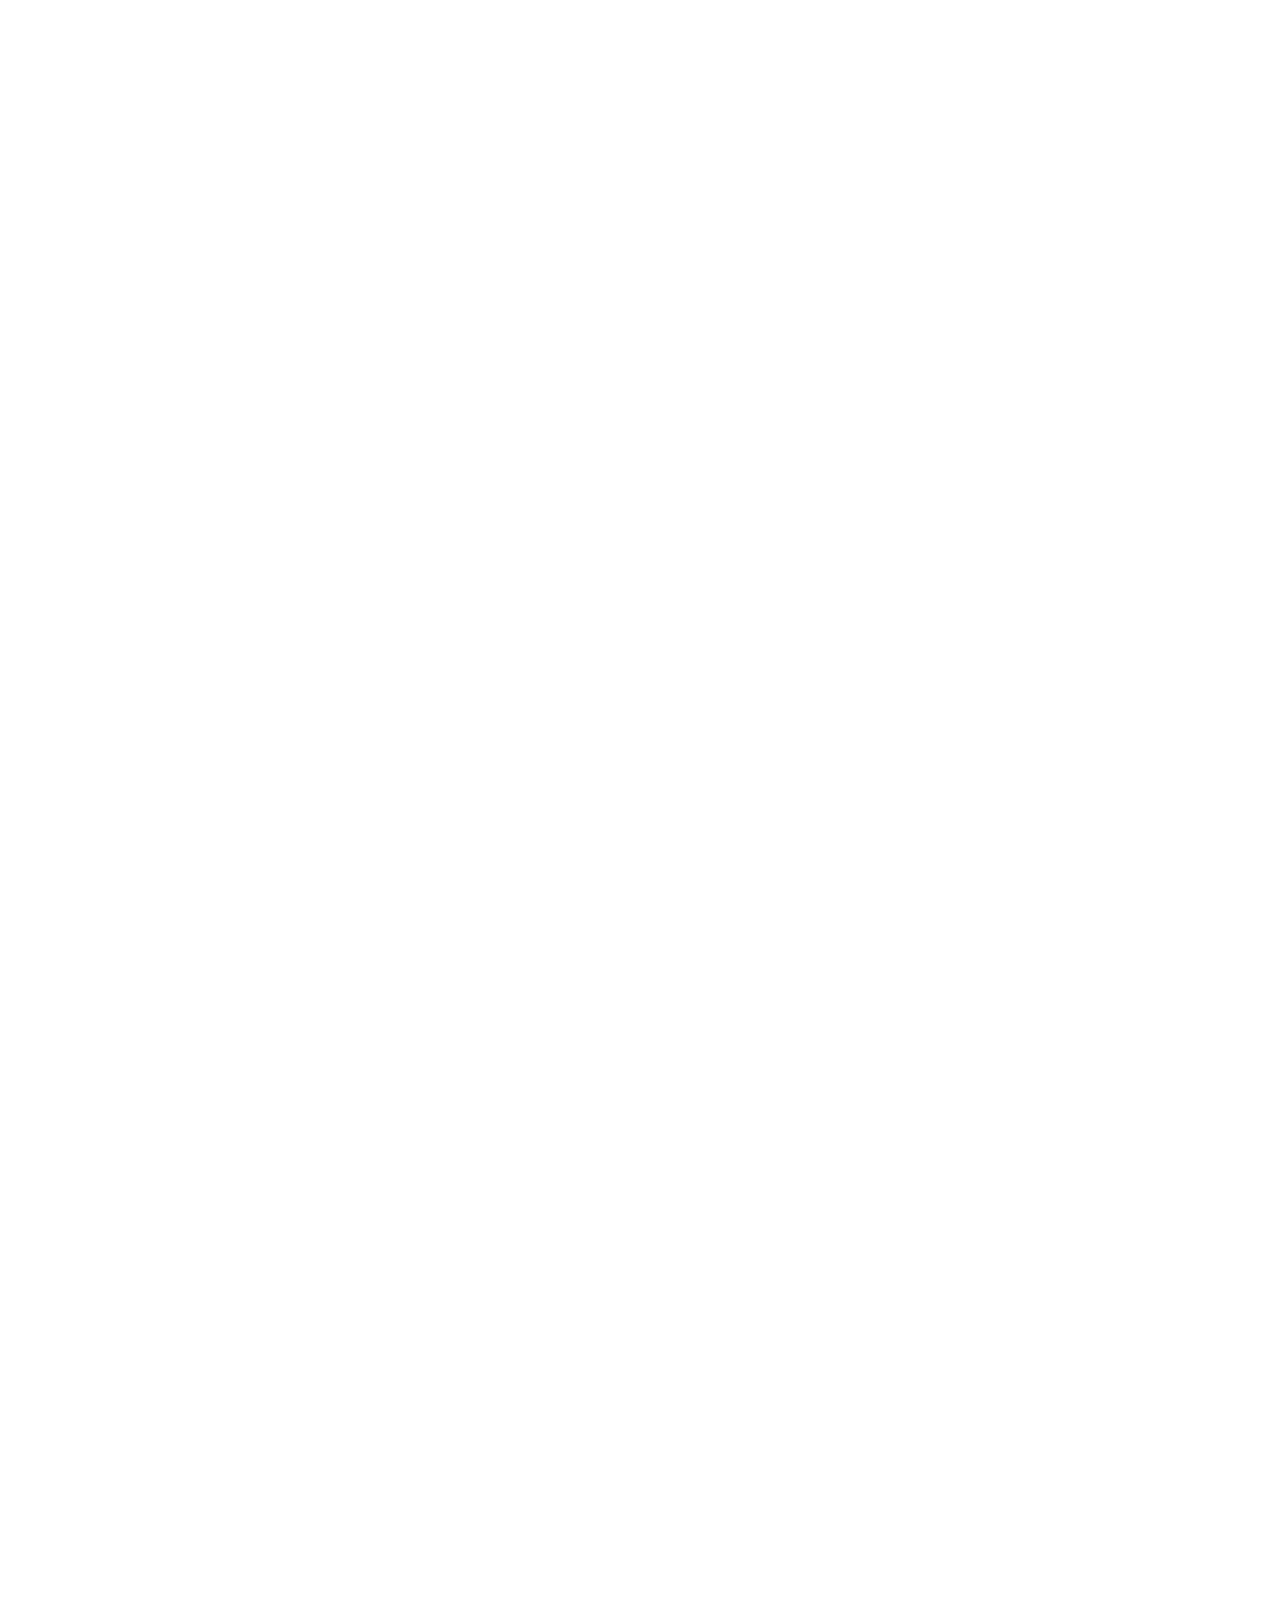
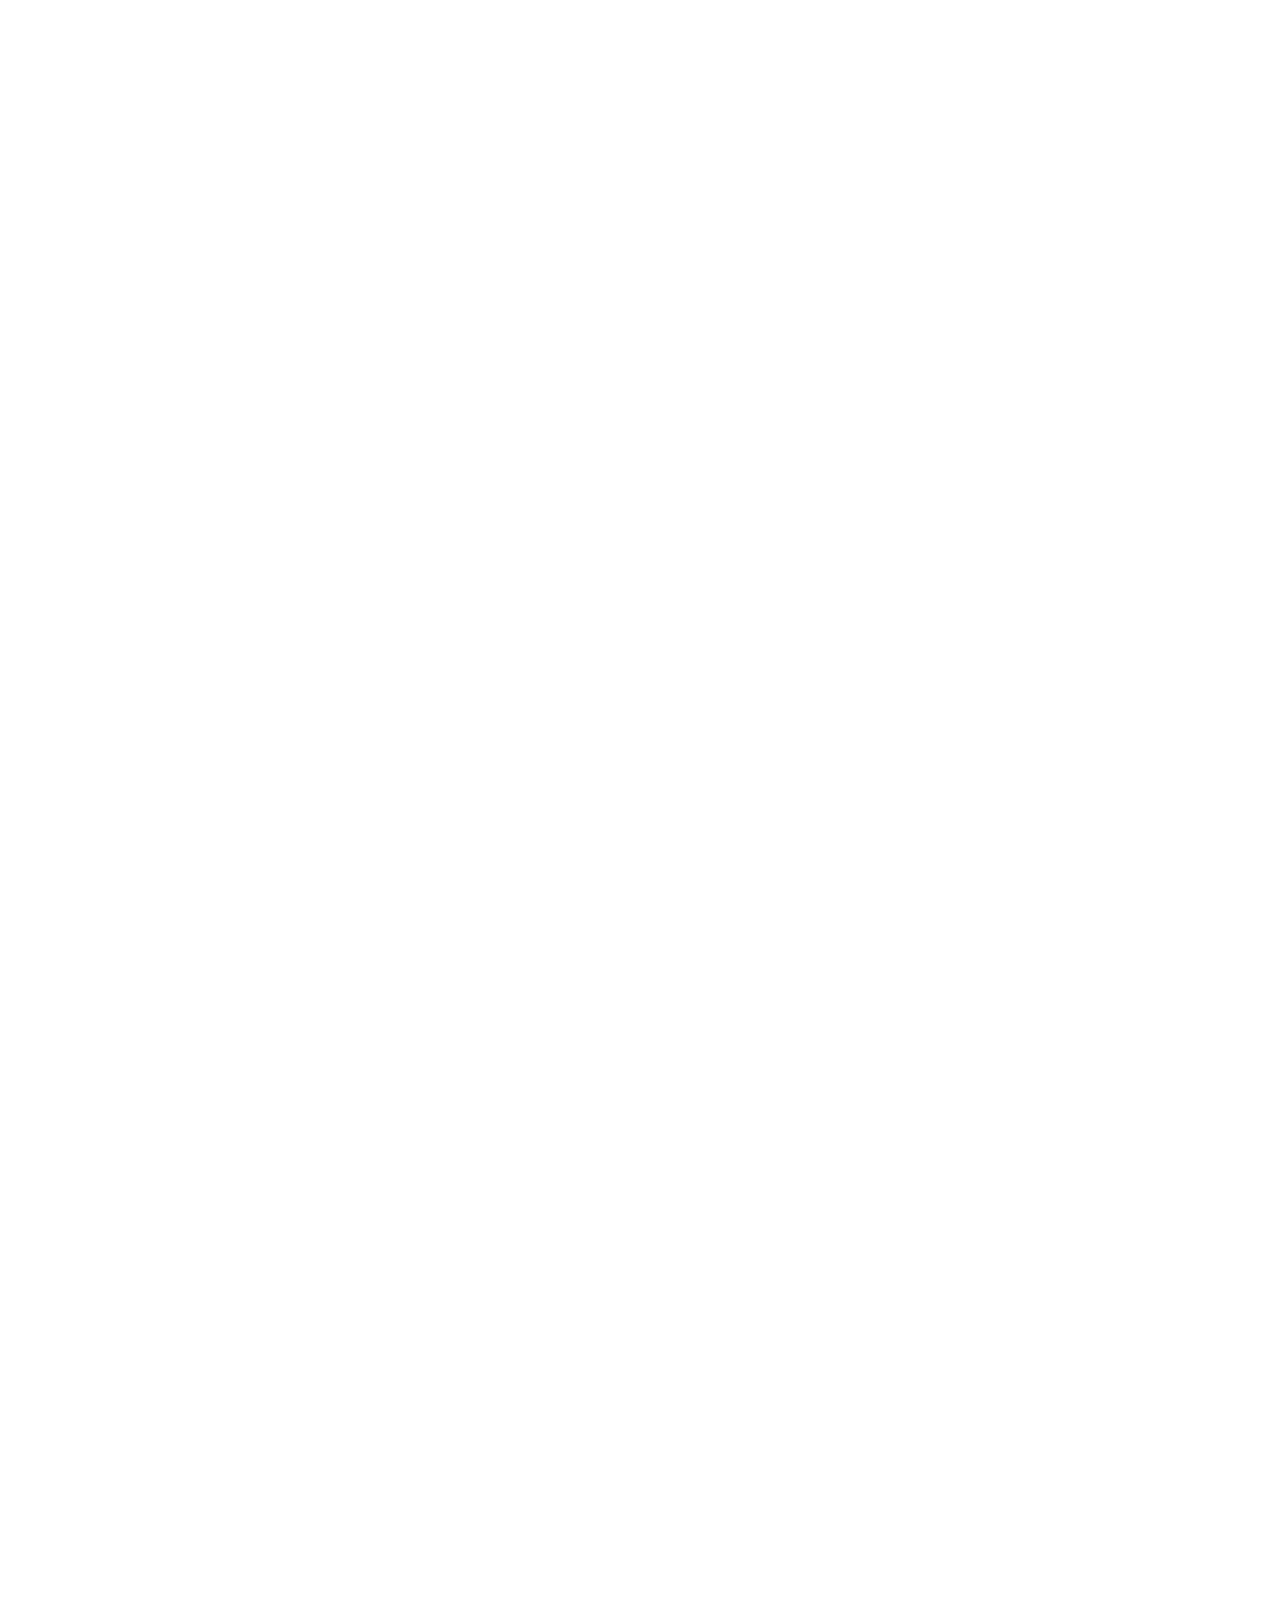
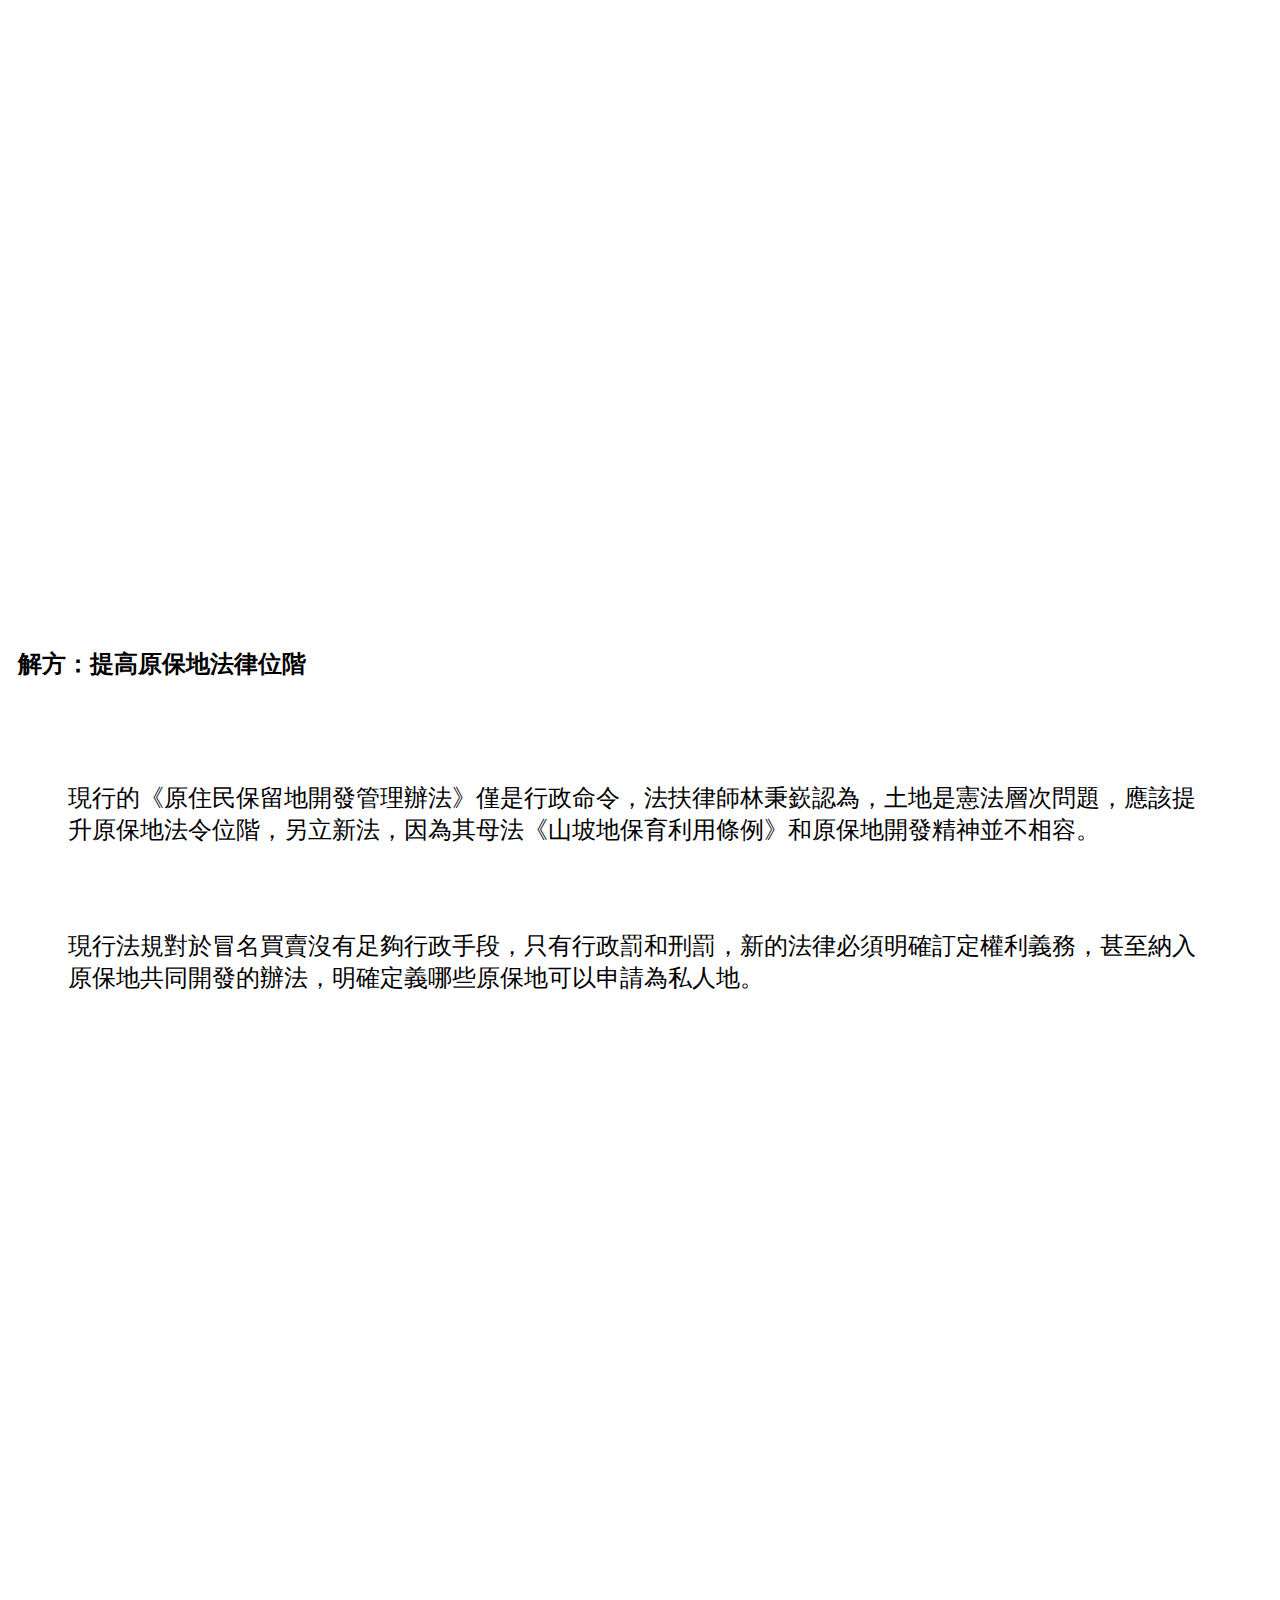
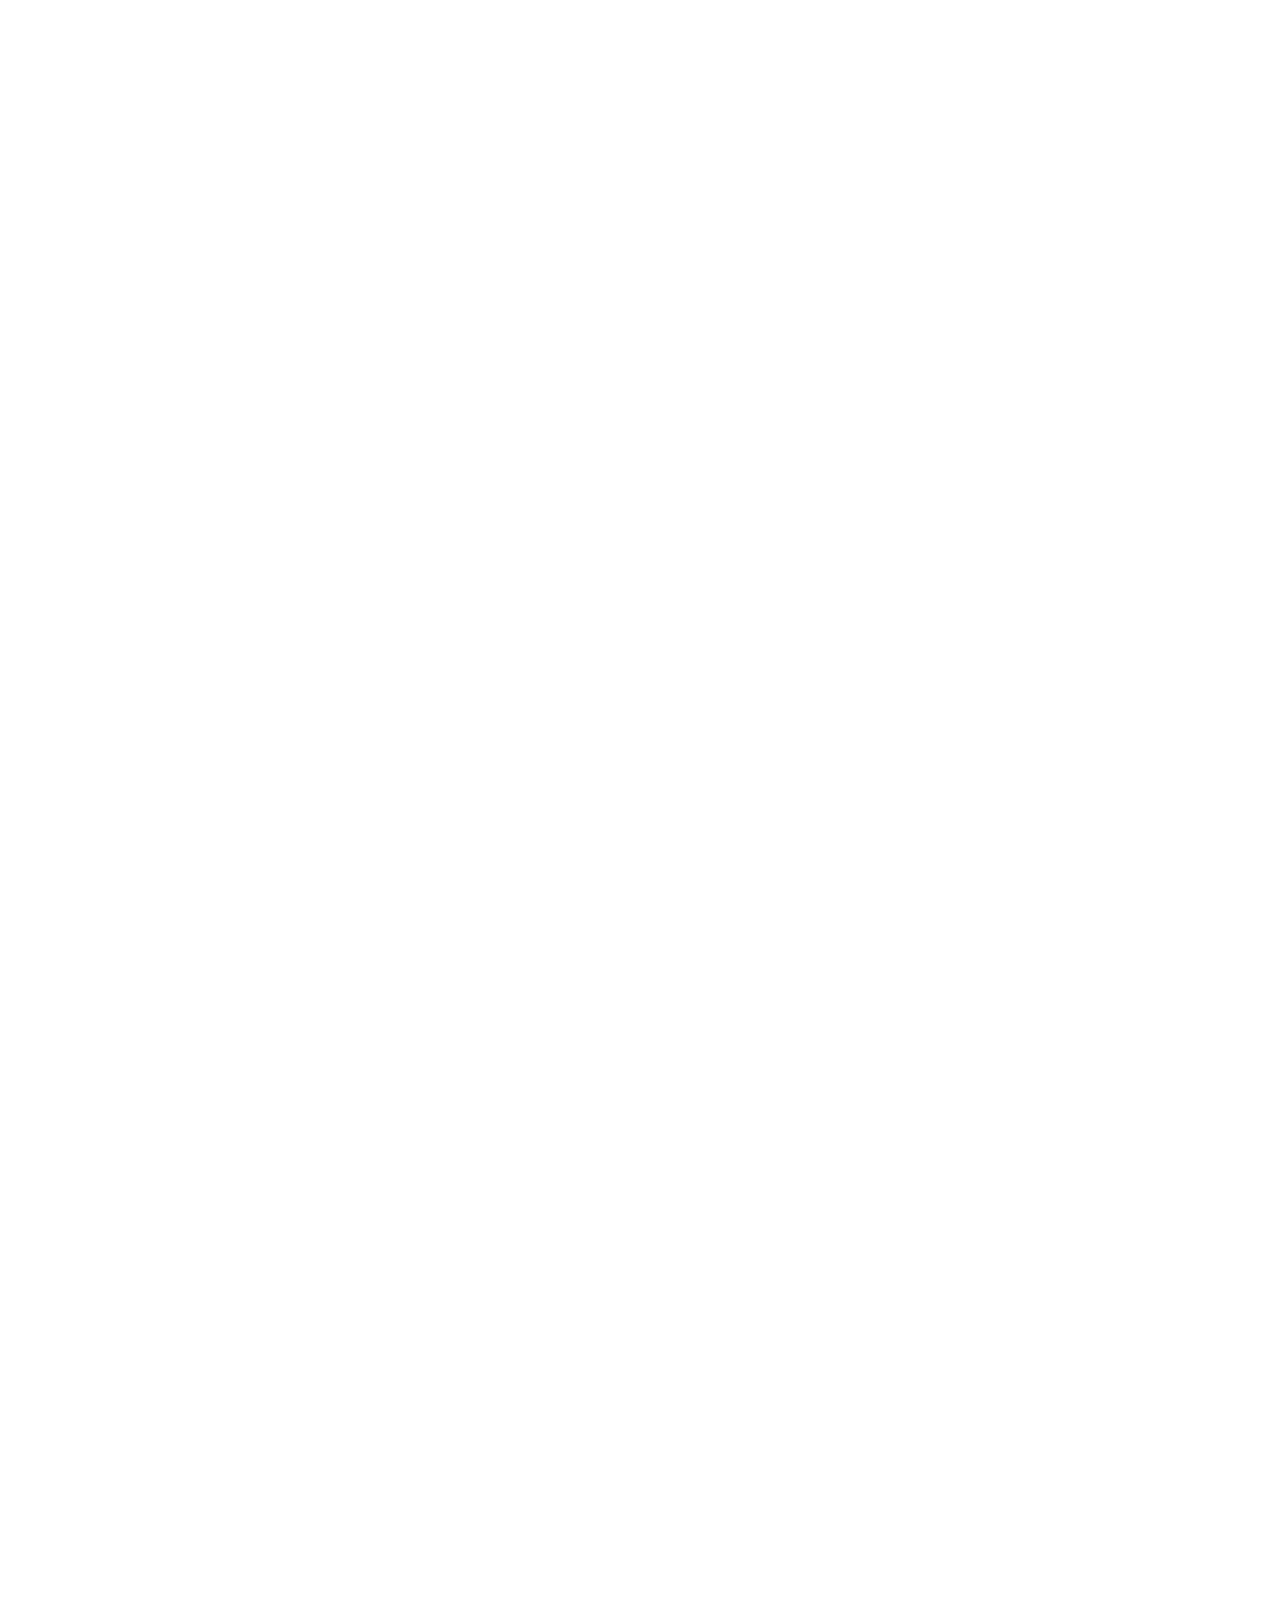
<file: as3sticky/index.html>
<!doctype html>
<html lang="en">

<head>
    <!-- Required meta tags -->
    <meta charset="utf-8">
    <meta name="viewport" content="width=device-width, initial-scale=1, shrink-to-fit=no">

    <!-- Bootstrap CSS -->
    <link rel="stylesheet" href="https://cdn.jsdelivr.net/npm/bootstrap@4.5.3/dist/css/bootstrap.min.css"
        integrity="sha384-TX8t27EcRE3e/ihU7zmQxVncDAy5uIKz4rEkgIXeMed4M0jlfIDPvg6uqKI2xXr2" crossorigin="anonymous">

    <title>AS#3 Sticky-top</title>
    <style>
        #banner>div:first-child {
            background-image: url("https://www.twreporter.org/images/20210816212208-ccec63a2dc26448767dd59db9b549806-desktop.png");
            background-position: 0px -100px;
            background-repeat: no-repeat;
            background-size: cover;
            z-index: -1;
            background-attachment: fixed;
        }

        #s1>div:first-child {
            background-image: url("https://www.twreporter.org/images/20210817154328-53b792b6c0f3c411705380775c5afb91-mobile.png");
            background-position: 0px -100px;
            background-repeat: no-repeat;
            background-size: cover;
            background-attachment: scroll;
            z-index: -1;
        }

        #s2 {
            background-image: url("https://www.twreporter.org/images/20210817131756-68c1f9a61141662792940ae2988b4254-mobile.png");
            background-position: 0px -2100px;
            background-repeat: no-repeat;
            background-size: cover;
            background-attachment: scroll;
            z-index: -1;
        }

        #s3 {
            background-image: url("https://www.twreporter.org/images/20210817131818-0a76f15df293c37662bb69f503d89753-mobile.png");
            background-position: 0px -290px;
            background-repeat: no-repeat;
            background-size: cover;
            background-attachment: fixed;
            z-index: -1;
        }

        #s4 {
            background-image: url("https://www.twreporter.org/images/20210817131818-0a76f15df293c37662bb69f503d89753-mobile.png");
            background-position: 0px -3000px;
            background-repeat: no-repeat;
            background-size: cover;
            background-attachment: local;
            z-index: -1;
            position: relative;
        }

        #r1 {
            position: sticky;
            /* 将#r1元素设置为sticky定位 */
            top: 0;
            /* 使其固定在#s4的顶部 */
            z-index: 1;
            /* 确保#r1元素在上层 */
        }

        #s5>div:first-child {
            background-image: url("https://www.twreporter.org/images/20210817131818-0a76f15df293c37662bb69f503d89753-mobile.png");
            background-position: 0px -11000px;
            background-repeat: no-repeat;
            background-size: cover;
            background-attachment: fixed;
            z-index: -1;
        }

        #blur {
            background-image: url("https://www.twreporter.org/images/20210817131818-0a76f15df293c37662bb69f503d89753-mobile.png");
            background-position: 0px -11000px;
            background-repeat: no-repeat;
            background-size: cover;
            background-attachment: fixed;
            z-index: -1;
        }

        #r2 {
            position: sticky;
            /* 将#r1元素设置为sticky定位 */
            top: 0;
            /* 使其固定在#s4的顶部 */
            z-index: 1;
            /* 确保#r1元素在上层 */
        }

        #s6 {
            background-image: url("https://www.twreporter.org/images/20210817131818-0a76f15df293c37662bb69f503d89753-mobile.png");
            background-position: 402px -3300px;
            background-repeat: no-repeat;
            background-attachment: scroll;
            z-index: -1;
        }
    </style>

</head>

<body>
    <div class="container-fluid" style="height:30vh;background-color:#d6d0c9	; display:flex; flex-direction: row;
    justify-content: center;
    align-items: center;">
        <h1>《我的家被買走了？──這些年，流失的原住民保留地》作業練習版</h1>
    </div>

    <section id="banner" style="height:200vh;">
        <div class="sticky-top" style="height:100vh;"></div>
    </section>


    <section class="row" id="s1" style="height:200vh;">
        <div class="sticky-top col-4" style="height:100vh;"></div>
        <div class="col-8" style="padding:50px">
            <p style="padding-top:20px;font-size:24px">　　數千年來，原住民在台灣這片土地上狩獵、採集、燒墾與漁撈，歷經不同統治時期，原住民族的活動空間也不斷改變。</p>

            <p style="padding-top:10px;font-size:24px">
                　　為了將原本沒有固定生活領域的原住民安置於固定地區，日治時期的台灣總督府推動「理蕃」政策，在1928年時將台灣山地區域劃設出「準要存置林野」（即「高砂族保留地」），分布全台約20萬陌（公頃），也成為往後90多年來，台灣政府為保障原住民生計、劃置「原住民保留地」的基礎。從1990年代起，為了回應原住民「還我土地」運動，政府啟動「增劃編」政策，開放原住民曾有使用事實、且至今仍持續使用的土地，經申請劃編為原保地。
            </p>

            <p style="padding-top:10px;font-size:24px">
                　　然而，這些年來，原保地為何會從原住民手中大量流失？各族人賴以為生的家與土地，又是如何被外來力量買走了？這些長期存在的亂象，能夠找到治標與治本的解方嗎？</p>
        </div>
    </section>

    <div class="container-fluid" style="height:130vh;background-color:#d6d0c9	; display:flex; flex-direction: row;
    justify-content: center;
    align-items: center;">
        <div class="sticky-top" style="height:10vh;"></div>
        <h3>阿歷和小玲的小學面臨拆遷，兩人決定在拆除前回母校看看。</h3>
    </div>

    <section class="row" style="height:700vh;">
        <div class="col-2" style="background-color:#d6d0c9"></div>
        <div class="col-8" id="s2"></div>
        <div class="col-2" style="background-color:#d6d0c9"> </div>
    </section>

    <section id="s3" style="height:200vh;">
        <div class="sticky-top" style="height:100vh;"></div>
        <!--   <div id="s4" class="sticky-top" style="height:100vh;filter:blur(10px);"></div>
 -->
    </section>

    <section id="s4" style="height:370vh;">
        <div style="height:30vh;"></div>
        <div class="row" style="height:90vh; ">
            <div class="col-4">
                <div id="r1" style="height:60px;background-color:white;padding:10px;">
                    <h2 style="font-weight:bold;">解方：提高原保地法律位階</h2>
                </div>
            </div>
            <div class="col-8">
                <p style="padding:60px;font-size:24px ">
                    現行的《原住民保留地開發管理辦法》僅是行政命令，法扶律師林秉嶔認為，土地是憲法層次問題，應該提升原保地法令位階，另立新法，因為其母法《山坡地保育利用條例》和原保地開發精神並不相容。</p>
                <p style="padding:60px;padding-top:0px;font-size:24px ">
                    現行法規對於冒名買賣沒有足夠行政手段，只有行政罰和刑罰，新的法律必須明確訂定權利義務，甚至納入原保地共同開發的辦法，明確定義哪些原保地可以申請為私人地。</p>
            </div>
        </div>
    </section>

    <section id="s5" style="height:100vh;">
        <div class="sticky-top" style="height:100vh;">
            <div class="row justify-content-center" style="height:100vh; ">
                <div class="w-100"></div>

                <div class="col-3">
                    <div style="height:60px;background-color:white;padding:10px;">
                        <h2 style="font-weight:bold;">解方：原保地共同開發</h2>
                    </div>
                </div>
                <div class="w-100"></div>

                <div class="col-6" style="color:white ;font-size:24px ">
                    <p style="padding:60px;">現行原保地開發，外來者一次性買斷土地，部落無法獲益，也時常與部落產生水權、生態、保育、公共危險等衝突。</p>
                    <p style="padding:60px;padding-top:0px;">
                        法律扶助基金會原住民族中心主任林秉嶔認為，政府應建立起共同開發機制，例如溫泉區等大型開發，規定開發商有利益共享、共同討論、合作的機制，創造回饋當地的方式。</p>
                    <p style="padding:60px;padding-top:0px;">顏愛靜也建議，對於具有文化意涵的部落土地，不能劃為私有，可以訂定機制，由部落議會擬公約，管理土地。
                    </p>
                </div>

            </div>
        </div>
        <div id="blur" class="sticky-top" style="height:200vh;filter:blur(5px);"></div>

    </section>

    <section style="height:180vh;">
        <div class="sticky-top" style="height:10vh;"></div>
        <div id="s6" style="height:180vh;"></div>
    </section>








    <!-- Optional JavaScript; choose one of the two! -->

    <!-- Option 1: jQuery and Bootstrap Bundle (includes Popper) -->
    <script src="https://code.jquery.com/jquery-3.5.1.slim.min.js"
        integrity="sha384-DfXdz2htPH0lsSSs5nCTpuj/zy4C+OGpamoFVy38MVBnE+IbbVYUew+OrCXaRkfj"
        crossorigin="anonymous"></script>
    <script src="https://cdn.jsdelivr.net/npm/bootstrap@4.5.3/dist/js/bootstrap.bundle.min.js"
        integrity="sha384-ho+j7jyWK8fNQe+A12Hb8AhRq26LrZ/JpcUGGOn+Y7RsweNrtN/tE3MoK7ZeZDyx"
        crossorigin="anonymous"></script>

    <!-- Option 2: jQuery, Popper.js, and Bootstrap JS
    <script src="https://code.jquery.com/jquery-3.5.1.slim.min.js" integrity="sha384-DfXdz2htPH0lsSSs5nCTpuj/zy4C+OGpamoFVy38MVBnE+IbbVYUew+OrCXaRkfj" crossorigin="anonymous"></script>
    <script src="https://cdn.jsdelivr.net/npm/popper.js@1.16.1/dist/umd/popper.min.js" integrity="sha384-9/reFTGAW83EW2RDu2S0VKaIzap3H66lZH81PoYlFhbGU+6BZp6G7niu735Sk7lN" crossorigin="anonymous"></script>
    <script src="https://cdn.jsdelivr.net/npm/bootstrap@4.5.3/dist/js/bootstrap.min.js" integrity="sha384-w1Q4orYjBQndcko6MimVbzY0tgp4pWB4lZ7lr30WKz0vr/aWKhXdBNmNb5D92v7s" crossorigin="anonymous"></script>
    -->
</body>

</html>
</file>
<file: css/main.css>
#nav {
    width: 100px;
    background-color: rgb(169, 211, 245);
    float: left;
  }
  
  #wrapper {
    width: 800px;
    margin: 0 auto;
  }
  
  #banner {
    width: 800px;
    height: 200px;
    background-color: rgb(209, 195, 195);
    clear: both;
  }
  
  #content {
    width: 600px;
    float: left;
    background-color: rgb(241, 239, 233);
  }
  
  #footer {
    width: 800px;
    height: 100px;
    background-color: rgb(266, 389, 188);
    clear: both;
  }
  
  #info {
    width: 100px;
    background-color: rgb(207, 234, 221);
    float: left;
  }
</file>
